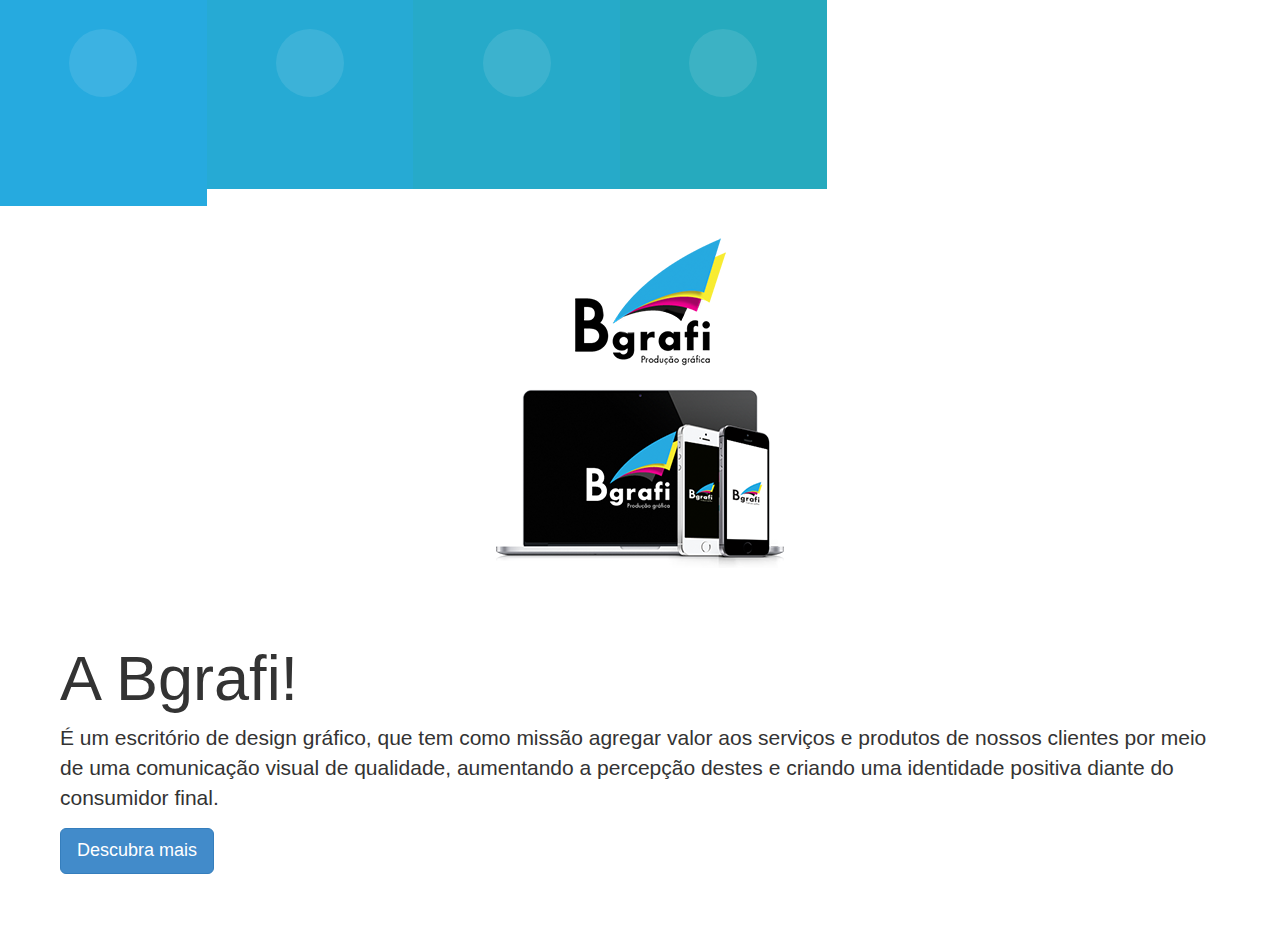
<file: index.html>
<!DOCTYPE html>
<html lang="pt-br" class="no-js">
	<head>
		<meta charset="UTF-8" />
		<meta http-equiv="X-UA-Compatible" content="IE=edge,chrome=1"> 
		<meta name="viewport" content="width=device-width, initial-scale=1.0"> 
		<title>Aplicativo Bgrafi</title>
		<meta name="description" content="Aplicativo para a Bgrafi - Produção gráfica" />
		<meta name="keywords" content="aplicativo, retina-ready, bgrafi, media queries, css3, transition, mobile" />
		<meta name="author" content="Bgrafi" />
		<link rel="shortcut icon" href="../favicon.ico"> 
		<link rel="stylesheet" type="text/css" href="css/default.css" />
		<link rel="stylesheet" type="text/css" href="css/component.css" />
        <link rel="stylesheet" type="text/css" href="style.css" />
        <link rel="stylesheet" type="text/css" href="css/bootstrap.css" />
		<script src="js/modernizr.custom.js"></script>
        <script src="js/jquery-1.10.2.js"></script>
        <script src="js/bootstrap.js"></script>
	</head>
<body>
<div class="container">	
<div class="main clearfix">
				<nav id="menu" class="nav">					
					<ul>
						<li>
							<a href="#">
								<span class="icon">
									<i aria-hidden="true" class="icon-home"></i>
								</span>
								<span>Home</span>
							</a>
						</li>
						<li>
							<a href="index.html">
								<span class="icon"> 
									<i aria-hidden="true" class="icon-services"></i>
								</span>
								<span>Serviços</span>
							</a>
						</li>
						<li>
							<a href="#">
								<span class="icon">
									<i aria-hidden="true" class="icon-portfolio"></i>
								</span>
								<span>Portfólio</span>
							</a>
						</li>
						<li>
							<a href="#">
								<span class="icon">
									<i aria-hidden="true" class="icon-blog"></i>
								</span>
								<span>Contato</span>
							</a>
						</li>
					</ul>
				</nav>
        <div class="grid-full">
          <div class="fullpage">
          	<div class="logo_texto"></div>
            	<div class="jumbotron">
  <h1>A Bgrafi!</h1>
  <p>É um escritório de design gráfico, que tem como missão agregar valor aos serviços e produtos de nossos clientes por meio de uma comunicação visual de qualidade, aumentando a percepção destes e criando uma identidade positiva diante do consumidor final.</p>
  <p><a href="#" class="btn btn-primary btn-lg" role="button">Descubra mais</a></p>
</div>
          
          </div>
  </div>
  </div><!-- /container -->
		<script>
			//  The function to change the class
			var changeClass = function (r,className1,className2) {
				var regex = new RegExp("(?:^|\\s+)" + className1 + "(?:\\s+|$)");
				if( regex.test(r.className) ) {
					r.className = r.className.replace(regex,' '+className2+' ');
			    }
			    else{
					r.className = r.className.replace(new RegExp("(?:^|\\s+)" + className2 + "(?:\\s+|$)"),' '+className1+' ');
			    }
			    return r.className;
			};	

			//  Creating our button in JS for smaller screens
			var menuElements = document.getElementById('menu');
			menuElements.insertAdjacentHTML('afterBegin','<button type="button" id="menutoggle" class="navtoogle" aria-hidden="true"><i aria-hidden="true" class="icon-menu"> </i> Menu</button>');

			//  Toggle the class on click to show / hide the menu
			document.getElementById('menutoggle').onclick = function() {
				changeClass(this, 'navtoogle active', 'navtoogle');
			}

			// http://tympanus.net/codrops/2013/05/08/responsive-retina-ready-menu/comment-page-2/#comment-438918
			document.onclick = function(e) {
				var mobileButton = document.getElementById('menutoggle'),
					buttonStyle =  mobileButton.currentStyle ? mobileButton.currentStyle.display : getComputedStyle(mobileButton, null).display;

				if(buttonStyle === 'block' && e.target !== mobileButton && new RegExp(' ' + 'active' + ' ').test(' ' + mobileButton.className + ' ')) {
					changeClass(mobileButton, 'navtoogle active', 'navtoogle');
				}
			}
		</script>
</body>
</html>
</file>
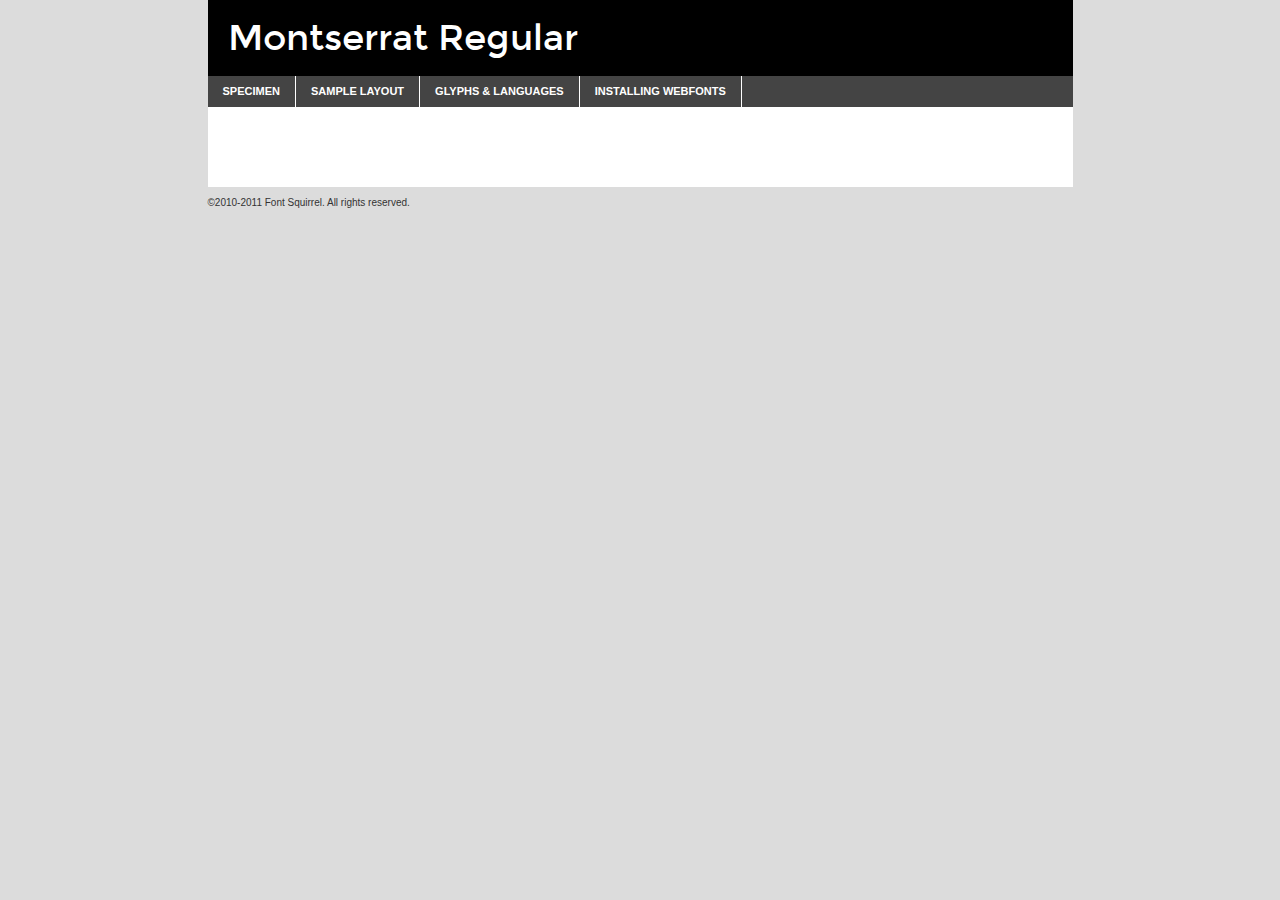
<file: fonts/montserrat-regular-demo.html>
<!DOCTYPE html PUBLIC "-//W3C//DTD XHTML 1.0 Transitional//EN"
	"http://www.w3.org/TR/xhtml1/DTD/xhtml1-transitional.dtd">

<html xmlns="http://www.w3.org/1999/xhtml" xml:lang="en" lang="en">
<head>
	<meta http-equiv="Content-Type" content="text/html; charset=utf-8" />
	<script src="http://ajax.googleapis.com/ajax/libs/jquery/1.7.2/jquery.min.js" type="text/javascript" charset="utf-8"></script>
	<script src="specimen_files/easytabs.js" type="text/javascript" charset="utf-8"></script>
	<link rel="stylesheet" href="specimen_files/specimen_stylesheet.css" type="text/css" charset="utf-8" />
	<link rel="stylesheet" href="stylesheet.css" type="text/css" charset="utf-8" />

	<style type="text/css">
					body{
				font-family: 'montserratregular';
							}
		</style>

	<title>Montserrat Regular Specimen</title>
	
	
	<script type="text/javascript" charset="utf-8">
		$(document).ready(function() {
			$('#container').easyTabs({defaultContent:1});
		});
	</script>
</head>

<body>
<div id="container">
	<div id="header">
		Montserrat Regular	</div>
	<ul class="tabs">
		<li><a href="#specimen">Specimen</a></li>
		<li><a href="#layout">Sample Layout</a></li>
				<li><a href="#glyphs">Glyphs &amp; Languages</a></li>
		<li><a href="#installing">Installing Webfonts</a></li>
		
	</ul>
	
	<div id="main_content">

		
			<div id="specimen">
		
				<div class="section">
					<div class="grid12 firstcol">
						<div class="huge">AaBb</div>
					</div>
				</div>
		
				<div class="section">
					<div class="glyph_range">A&#x200B;B&#x200b;C&#x200b;D&#x200b;E&#x200b;F&#x200b;G&#x200b;H&#x200b;I&#x200b;J&#x200b;K&#x200b;L&#x200b;M&#x200b;N&#x200b;O&#x200b;P&#x200b;Q&#x200b;R&#x200b;S&#x200b;T&#x200b;U&#x200b;V&#x200b;W&#x200b;X&#x200b;Y&#x200b;Z&#x200b;a&#x200b;b&#x200b;c&#x200b;d&#x200b;e&#x200b;f&#x200b;g&#x200b;h&#x200b;i&#x200b;j&#x200b;k&#x200b;l&#x200b;m&#x200b;n&#x200b;o&#x200b;p&#x200b;q&#x200b;r&#x200b;s&#x200b;t&#x200b;u&#x200b;v&#x200b;w&#x200b;x&#x200b;y&#x200b;z&#x200b;1&#x200b;2&#x200b;3&#x200b;4&#x200b;5&#x200b;6&#x200b;7&#x200b;8&#x200b;9&#x200b;0&#x200b;&amp;&#x200b;.&#x200b;,&#x200b;?&#x200b;!&#x200b;&#64;&#x200b;(&#x200b;)&#x200b;#&#x200b;$&#x200b;%&#x200b;*&#x200b;+&#x200b;-&#x200b;=&#x200b;:&#x200b;;</div>
				</div>
				<div class="section">
					<div class="grid12 firstcol">
						<table class="sample_table">
							<tr><td>10</td><td class="size10">abcdefghijklmnopqrstuvwxyzABCDEFGHIJKLMNOPQRSTUVWXYZ0123456789abcdefghijklmnopqrstuvwxyzABCDEFGHIJKLMNOPQRSTUVWXYZ0123456789abcdefghijklmnopqrstuvwxyzABCDEFGHIJKLMNOPQRSTUVWXYZ</td></tr>
							<tr><td>11</td><td class="size11">abcdefghijklmnopqrstuvwxyzABCDEFGHIJKLMNOPQRSTUVWXYZ0123456789abcdefghijklmnopqrstuvwxyzABCDEFGHIJKLMNOPQRSTUVWXYZ0123456789abcdefghijklmnopqrstuvwxyzABCDEFGHIJKLMNOPQRSTUVWXYZ</td></tr>
							<tr><td>12</td><td class="size12">abcdefghijklmnopqrstuvwxyzABCDEFGHIJKLMNOPQRSTUVWXYZ0123456789abcdefghijklmnopqrstuvwxyzABCDEFGHIJKLMNOPQRSTUVWXYZ0123456789abcdefghijklmnopqrstuvwxyzABCDEFGHIJKLMNOPQRSTUVWXYZ</td></tr>
							<tr><td>13</td><td class="size13">abcdefghijklmnopqrstuvwxyzABCDEFGHIJKLMNOPQRSTUVWXYZ0123456789abcdefghijklmnopqrstuvwxyzABCDEFGHIJKLMNOPQRSTUVWXYZ0123456789abcdefghijklmnopqrstuvwxyzABCDEFGHIJKLMNOPQRSTUVWXYZ</td></tr>
							<tr><td>14</td><td class="size14">abcdefghijklmnopqrstuvwxyzABCDEFGHIJKLMNOPQRSTUVWXYZ0123456789abcdefghijklmnopqrstuvwxyzABCDEFGHIJKLMNOPQRSTUVWXYZ0123456789abcdefghijklmnopqrstuvwxyzABCDEFGHIJKLMNOPQRSTUVWXYZ</td></tr>
							<tr><td>16</td><td class="size16">abcdefghijklmnopqrstuvwxyzABCDEFGHIJKLMNOPQRSTUVWXYZ0123456789abcdefghijklmnopqrstuvwxyzABCDEFGHIJKLMNOPQRSTUVWXYZ</td></tr>
							<tr><td>18</td><td class="size18">abcdefghijklmnopqrstuvwxyzABCDEFGHIJKLMNOPQRSTUVWXYZ0123456789abcdefghijklmnopqrstuvwxyzABCDEFGHIJKLMNOPQRSTUVWXYZ</td></tr>
							<tr><td>20</td><td class="size20">abcdefghijklmnopqrstuvwxyzABCDEFGHIJKLMNOPQRSTUVWXYZ0123456789abcdefghijklmnopqrstuvwxyzABCDEFGHIJKLMNOPQRSTUVWXYZ</td></tr>
							<tr><td>24</td><td class="size24">abcdefghijklmnopqrstuvwxyzABCDEFGHIJKLMNOPQRSTUVWXYZ0123456789abcdefghijklmnopqrstuvwxyzABCDEFGHIJKLMNOPQRSTUVWXYZ</td></tr>
							<tr><td>30</td><td class="size30">abcdefghijklmnopqrstuvwxyzABCDEFGHIJKLMNOPQRSTUVWXYZ0123456789abcdefghijklmnopqrstuvwxyzABCDEFGHIJKLMNOPQRSTUVWXYZ</td></tr>
							<tr><td>36</td><td class="size36">abcdefghijklmnopqrstuvwxyzABCDEFGHIJKLMNOPQRSTUVWXYZ0123456789abcdefghijklmnopqrstuvwxyzABCDEFGHIJKLMNOPQRSTUVWXYZ</td></tr>
							<tr><td>48</td><td class="size48">abcdefghijklmnopqrstuvwxyzABCDEFGHIJKLMNOPQRSTUVWXYZ0123456789abcdefghijklmnopqrstuvwxyzABCDEFGHIJKLMNOPQRSTUVWXYZ</td></tr>
							<tr><td>60</td><td class="size60">abcdefghijklmnopqrstuvwxyzABCDEFGHIJKLMNOPQRSTUVWXYZ0123456789abcdefghijklmnopqrstuvwxyzABCDEFGHIJKLMNOPQRSTUVWXYZ</td></tr>
							<tr><td>72</td><td class="size72">abcdefghijklmnopqrstuvwxyzABCDEFGHIJKLMNOPQRSTUVWXYZ0123456789abcdefghijklmnopqrstuvwxyzABCDEFGHIJKLMNOPQRSTUVWXYZ</td></tr>
							<tr><td>90</td><td class="size90">abcdefghijklmnopqrstuvwxyzABCDEFGHIJKLMNOPQRSTUVWXYZ0123456789abcdefghijklmnopqrstuvwxyzABCDEFGHIJKLMNOPQRSTUVWXYZ</td></tr>
						</table>
				
					</div>
			
				</div>
		
		
		
								<div class="section" id="bodycomparison">


										<div id="xheight">
				<div class="fontbody">&#x25FC;&#x25FC;&#x25FC;&#x25FC;&#x25FC;&#x25FC;&#x25FC;&#x25FC;&#x25FC;&#x25FC;&#x25FC;&#x25FC;&#x25FC;&#x25FC;&#x25FC;&#x25FC;&#x25FC;&#x25FC;&#x25FC;&#x25FC;&#x25FC;&#x25FC;&#x25FC;&#x25FC;&#x25FC;&#x25FC;&#x25FC;&#x25FC;&#x25FC;&#x25FC;&#x25FC;&#x25FC;&#x25FC;&#x25FC;&#x25FC;&#x25FC;&#x25FC;&#x25FC;&#x25FC;&#x25FC;&#x25FC;&#x25FC;&#x25FC;&#x25FC;&#x25FC;&#x25FC;&#x25FC;&#x25FC;&#x25FC;&#x25FC;&#x25FC;&#x25FC;&#x25FC;&#x25FC;&#x25FC;&#x25FC;&#x25FC;&#x25FC;&#x25FC;&#x25FC;&#x25FC;&#x25FC;&#x25FC;&#x25FC;&#x25FC;&#x25FC;&#x25FC;&#x25FC;&#x25FC;&#x25FC;&#x25FC;&#x25FC;&#x25FC;&#x25FC;&#x25FC;&#x25FC;&#x25FC;&#x25FC;&#x25FC;&#x25FC;&#x25FC;&#x25FC;&#x25FC;&#x25FC;&#x25FC;&#x25FC;&#x25FC;&#x25FC;&#x25FC;&#x25FC;&#x25FC;&#x25FC;&#x25FC;&#x25FC;&#x25FC;&#x25FC;&#x25FC;&#x25FC;&#x25FC;body</div><div class="arialbody">body</div><div class="verdanabody">body</div><div class="georgiabody">body</div></div>
										<div class="fontbody" style="z-index:1">
											body<span>Montserrat Regular</span>
										</div>
										<div class="arialbody" style="z-index:1">
											body<span>Arial</span>
										</div>
										<div class="verdanabody" style="z-index:1">
											body<span>Verdana</span>
										</div>
										<div class="georgiabody" style="z-index:1">
											body<span>Georgia</span>
										</div>



								</div>
		
		
				<div class="section psample psample_row1" id="">
					
					<div class="grid2 firstcol">
						<p class="size10"><span>10.</span>Aenean lacinia bibendum nulla sed consectetur. Fusce dapibus, tellus ac cursus commodo, tortor mauris condimentum nibh, ut fermentum massa justo sit amet risus. Nullam id dolor id nibh ultricies vehicula ut id elit. Cum sociis natoque penatibus et magnis dis parturient montes, nascetur ridiculus mus. Nulla vitae elit libero, a pharetra augue.</p>
			
					</div>
					<div class="grid3">
						<p class="size11"><span>11.</span>Aenean lacinia bibendum nulla sed consectetur. Fusce dapibus, tellus ac cursus commodo, tortor mauris condimentum nibh, ut fermentum massa justo sit amet risus. Nullam id dolor id nibh ultricies vehicula ut id elit. Cum sociis natoque penatibus et magnis dis parturient montes, nascetur ridiculus mus. Nulla vitae elit libero, a pharetra augue.</p>
			
					</div>
					<div class="grid3">
						<p class="size12"><span>12.</span>Aenean lacinia bibendum nulla sed consectetur. Fusce dapibus, tellus ac cursus commodo, tortor mauris condimentum nibh, ut fermentum massa justo sit amet risus. Nullam id dolor id nibh ultricies vehicula ut id elit. Cum sociis natoque penatibus et magnis dis parturient montes, nascetur ridiculus mus. Nulla vitae elit libero, a pharetra augue.</p>
			
					</div>
					<div class="grid4">
						<p class="size13"><span>13.</span>Aenean lacinia bibendum nulla sed consectetur. Fusce dapibus, tellus ac cursus commodo, tortor mauris condimentum nibh, ut fermentum massa justo sit amet risus. Nullam id dolor id nibh ultricies vehicula ut id elit. Cum sociis natoque penatibus et magnis dis parturient montes, nascetur ridiculus mus. Nulla vitae elit libero, a pharetra augue.</p>
			
					</div>
					<div class="white_blend"></div>
					
				</div>
				<div class="section psample psample_row2" id="">
					<div class="grid3 firstcol">
						<p class="size14"><span>14.</span>Aenean lacinia bibendum nulla sed consectetur. Fusce dapibus, tellus ac cursus commodo, tortor mauris condimentum nibh, ut fermentum massa justo sit amet risus. Nullam id dolor id nibh ultricies vehicula ut id elit. Cum sociis natoque penatibus et magnis dis parturient montes, nascetur ridiculus mus. Nulla vitae elit libero, a pharetra augue.</p>
			
					</div>
					<div class="grid4">
						<p class="size16"><span>16.</span>Aenean lacinia bibendum nulla sed consectetur. Fusce dapibus, tellus ac cursus commodo, tortor mauris condimentum nibh, ut fermentum massa justo sit amet risus. Nullam id dolor id nibh ultricies vehicula ut id elit. Cum sociis natoque penatibus et magnis dis parturient montes, nascetur ridiculus mus. Nulla vitae elit libero, a pharetra augue.</p>
			
					</div>
					<div class="grid5">
						<p class="size18"><span>18.</span>Aenean lacinia bibendum nulla sed consectetur. Fusce dapibus, tellus ac cursus commodo, tortor mauris condimentum nibh, ut fermentum massa justo sit amet risus. Nullam id dolor id nibh ultricies vehicula ut id elit. Cum sociis natoque penatibus et magnis dis parturient montes, nascetur ridiculus mus. Nulla vitae elit libero, a pharetra augue.</p>
			
					</div>

					<div class="white_blend"></div>

				</div>
				
				<div class="section psample psample_row3" id="">
					<div class="grid5 firstcol">
						<p class="size20"><span>20.</span>Aenean lacinia bibendum nulla sed consectetur. Fusce dapibus, tellus ac cursus commodo, tortor mauris condimentum nibh, ut fermentum massa justo sit amet risus. Nullam id dolor id nibh ultricies vehicula ut id elit. Cum sociis natoque penatibus et magnis dis parturient montes, nascetur ridiculus mus. Nulla vitae elit libero, a pharetra augue.</p>
					</div>
					<div class="grid7">
						<p class="size24"><span>24.</span>Aenean lacinia bibendum nulla sed consectetur. Fusce dapibus, tellus ac cursus commodo, tortor mauris condimentum nibh, ut fermentum massa justo sit amet risus. Nullam id dolor id nibh ultricies vehicula ut id elit. Cum sociis natoque penatibus et magnis dis parturient montes, nascetur ridiculus mus. Nulla vitae elit libero, a pharetra augue.</p>
					</div>
					
					<div class="white_blend"></div>
					
				</div>
				
				<div class="section psample psample_row4" id="">
					<div class="grid12 firstcol">
						<p class="size30"><span>30.</span>Aenean lacinia bibendum nulla sed consectetur. Fusce dapibus, tellus ac cursus commodo, tortor mauris condimentum nibh, ut fermentum massa justo sit amet risus. Nullam id dolor id nibh ultricies vehicula ut id elit. Cum sociis natoque penatibus et magnis dis parturient montes, nascetur ridiculus mus. Nulla vitae elit libero, a pharetra augue.</p>
					</div>
					<div class="white_blend"></div>
					
				</div>
				
				
				
				<div class="section psample psample_row1 fullreverse">
					<div class="grid2 firstcol">
						<p class="size10"><span>10.</span>Aenean lacinia bibendum nulla sed consectetur. Fusce dapibus, tellus ac cursus commodo, tortor mauris condimentum nibh, ut fermentum massa justo sit amet risus. Nullam id dolor id nibh ultricies vehicula ut id elit. Cum sociis natoque penatibus et magnis dis parturient montes, nascetur ridiculus mus. Nulla vitae elit libero, a pharetra augue.</p>
			
					</div>
					<div class="grid3">
						<p class="size11"><span>11.</span>Aenean lacinia bibendum nulla sed consectetur. Fusce dapibus, tellus ac cursus commodo, tortor mauris condimentum nibh, ut fermentum massa justo sit amet risus. Nullam id dolor id nibh ultricies vehicula ut id elit. Cum sociis natoque penatibus et magnis dis parturient montes, nascetur ridiculus mus. Nulla vitae elit libero, a pharetra augue.</p>
			
					</div>
					<div class="grid3">
						<p class="size12"><span>12.</span>Aenean lacinia bibendum nulla sed consectetur. Fusce dapibus, tellus ac cursus commodo, tortor mauris condimentum nibh, ut fermentum massa justo sit amet risus. Nullam id dolor id nibh ultricies vehicula ut id elit. Cum sociis natoque penatibus et magnis dis parturient montes, nascetur ridiculus mus. Nulla vitae elit libero, a pharetra augue.</p>
			
					</div>
					<div class="grid4">
						<p class="size13"><span>13.</span>Aenean lacinia bibendum nulla sed consectetur. Fusce dapibus, tellus ac cursus commodo, tortor mauris condimentum nibh, ut fermentum massa justo sit amet risus. Nullam id dolor id nibh ultricies vehicula ut id elit. Cum sociis natoque penatibus et magnis dis parturient montes, nascetur ridiculus mus. Nulla vitae elit libero, a pharetra augue.</p>
			
					</div>
					<div class="black_blend"></div>
					
				</div>
				
				<div class="section psample psample_row2 fullreverse">
					<div class="grid3 firstcol">
						<p class="size14"><span>14.</span>Aenean lacinia bibendum nulla sed consectetur. Fusce dapibus, tellus ac cursus commodo, tortor mauris condimentum nibh, ut fermentum massa justo sit amet risus. Nullam id dolor id nibh ultricies vehicula ut id elit. Cum sociis natoque penatibus et magnis dis parturient montes, nascetur ridiculus mus. Nulla vitae elit libero, a pharetra augue.</p>
			
					</div>
					<div class="grid4">
						<p class="size16"><span>16.</span>Aenean lacinia bibendum nulla sed consectetur. Fusce dapibus, tellus ac cursus commodo, tortor mauris condimentum nibh, ut fermentum massa justo sit amet risus. Nullam id dolor id nibh ultricies vehicula ut id elit. Cum sociis natoque penatibus et magnis dis parturient montes, nascetur ridiculus mus. Nulla vitae elit libero, a pharetra augue.</p>
			
					</div>
					<div class="grid5">
						<p class="size18"><span>18.</span>Aenean lacinia bibendum nulla sed consectetur. Fusce dapibus, tellus ac cursus commodo, tortor mauris condimentum nibh, ut fermentum massa justo sit amet risus. Nullam id dolor id nibh ultricies vehicula ut id elit. Cum sociis natoque penatibus et magnis dis parturient montes, nascetur ridiculus mus. Nulla vitae elit libero, a pharetra augue.</p>
			
					</div>
					<div class="black_blend"></div>

				</div>
				
				<div class="section psample fullreverse psample_row3" id="">
					<div class="grid5 firstcol">
						<p class="size20"><span>20.</span>Aenean lacinia bibendum nulla sed consectetur. Fusce dapibus, tellus ac cursus commodo, tortor mauris condimentum nibh, ut fermentum massa justo sit amet risus. Nullam id dolor id nibh ultricies vehicula ut id elit. Cum sociis natoque penatibus et magnis dis parturient montes, nascetur ridiculus mus. Nulla vitae elit libero, a pharetra augue.</p>
					</div>
					<div class="grid7">
						<p class="size24"><span>24.</span>Aenean lacinia bibendum nulla sed consectetur. Fusce dapibus, tellus ac cursus commodo, tortor mauris condimentum nibh, ut fermentum massa justo sit amet risus. Nullam id dolor id nibh ultricies vehicula ut id elit. Cum sociis natoque penatibus et magnis dis parturient montes, nascetur ridiculus mus. Nulla vitae elit libero, a pharetra augue.</p>
					</div>
					
					<div class="black_blend"></div>
					
				</div>
				
				<div class="section psample fullreverse psample_row4" id="" style="border-bottom: 20px #000 solid;">
					<div class="grid12 firstcol">
						<p class="size30"><span>30.</span>Aenean lacinia bibendum nulla sed consectetur. Fusce dapibus, tellus ac cursus commodo, tortor mauris condimentum nibh, ut fermentum massa justo sit amet risus. Nullam id dolor id nibh ultricies vehicula ut id elit. Cum sociis natoque penatibus et magnis dis parturient montes, nascetur ridiculus mus. Nulla vitae elit libero, a pharetra augue.</p>
					</div>
					<div class="black_blend"></div>
					
				</div>
				
				
				
				
			</div>
			
			<div id="layout">
				
				<div class="section">
					
					<div class="grid12 firstcol">
						<h1>Lorem Ipsum Dolor</h1>
						<h2>Etiam porta sem malesuada magna mollis euismod</h2>
						
						<p class="byline">By <a href="#link">Aenean Lacinia</a></p>
					</div>
				</div>
				<div class="section">
					<div class="grid8 firstcol">
						<p class="large">Donec sed odio dui. Morbi leo risus, porta ac consectetur ac, vestibulum at eros. Fusce dapibus, tellus ac cursus commodo, tortor mauris condimentum nibh, ut fermentum massa justo sit amet risus. </p>

						
						<h3>Pellentesque ornare sem</h3>

						<p>Maecenas sed diam eget risus varius blandit sit amet non magna. Maecenas faucibus mollis interdum. Donec ullamcorper nulla non metus auctor fringilla. Nullam id dolor id nibh ultricies vehicula ut id elit. Nullam id dolor id nibh ultricies vehicula ut id elit. </p>

						<p>Aenean eu leo quam. Pellentesque ornare sem lacinia quam venenatis vestibulum. Lorem ipsum dolor sit amet, consectetur adipiscing elit. Cum sociis natoque penatibus et magnis dis parturient montes, nascetur ridiculus mus. </p>

						<p>Nulla vitae elit libero, a pharetra augue. Praesent commodo cursus magna, vel scelerisque nisl consectetur et. Aenean lacinia bibendum nulla sed consectetur. </p>

						<p>Nullam quis risus eget urna mollis ornare vel eu leo. Nullam quis risus eget urna mollis ornare vel eu leo. Maecenas sed diam eget risus varius blandit sit amet non magna. Donec ullamcorper nulla non metus auctor fringilla. </p>

						<h3>Cras mattis consectetur</h3>

						<p>Aenean eu leo quam. Pellentesque ornare sem lacinia quam venenatis vestibulum. Aenean lacinia bibendum nulla sed consectetur. Integer posuere erat a ante venenatis dapibus posuere velit aliquet. Cras mattis consectetur purus sit amet fermentum. </p>

						<p>Nullam id dolor id nibh ultricies vehicula ut id elit. Nullam quis risus eget urna mollis ornare vel eu leo. Cras mattis consectetur purus sit amet fermentum.</p>
					</div>
					
					<div class="grid4 sidebar">
						
						<div class="box reverse">
							<p class="last">Nullam quis risus eget urna mollis ornare vel eu leo. Donec ullamcorper nulla non metus auctor fringilla. Cras mattis consectetur purus sit amet fermentum. Sed posuere consectetur est at lobortis. Lorem ipsum dolor sit amet, consectetur adipiscing elit. </p>
						</div>
						
						<p class="caption">Maecenas sed diam eget risus varius.</p>

						<p>Vestibulum id ligula porta felis euismod semper. Integer posuere erat a ante venenatis dapibus posuere velit aliquet. Vestibulum id ligula porta felis euismod semper. Sed posuere consectetur est at lobortis. Maecenas sed diam eget risus varius blandit sit amet non magna. Fusce dapibus, tellus ac cursus commodo, tortor mauris condimentum nibh, ut fermentum massa justo sit amet risus. </p>

					

						<p>Duis mollis, est non commodo luctus, nisi erat porttitor ligula, eget lacinia odio sem nec elit. Aenean lacinia bibendum nulla sed consectetur. Vivamus sagittis lacus vel augue laoreet rutrum faucibus dolor auctor. Aenean lacinia bibendum nulla sed consectetur. Nullam quis risus eget urna mollis ornare vel eu leo. </p>

						<p>Praesent commodo cursus magna, vel scelerisque nisl consectetur et. Donec ullamcorper nulla non metus auctor fringilla. Maecenas faucibus mollis interdum. Fusce dapibus, tellus ac cursus commodo, tortor mauris condimentum nibh, ut fermentum massa justo sit amet risus. </p>

					</div>
				</div>
				
			</div>


			



		<div id="glyphs">
			<div class="section">
				<div class="grid12 firstcol">
			
				<h1>Language Support</h1>
				<p>The subset of Montserrat Regular in this kit supports the following languages:<br />
			
					Albanian, Basque, Breton, Chamorro, Danish, English, Faroese, Finnish, Frisian, Galician, German, Icelandic, Italian, Malagasy, Norwegian, Portuguese, Spanish, Swedish				</p>
				<h1>Glyph Chart</h1>
				<p>The subset of Montserrat Regular in this kit includes all the glyphs listed below. Unicode entities are included above each glyph to help you insert individual characters into your layout.</p>
				<div id="glyph_chart">
			
																														 <div><p>&amp;#13;</p>&#13;</div>
																				 <div><p>&amp;#32;</p>&#32;</div>
																				 <div><p>&amp;#33;</p>&#33;</div>
																				 <div><p>&amp;#34;</p>&#34;</div>
																				 <div><p>&amp;#35;</p>&#35;</div>
																				 <div><p>&amp;#36;</p>&#36;</div>
																				 <div><p>&amp;#37;</p>&#37;</div>
																				 <div><p>&amp;#38;</p>&#38;</div>
																				 <div><p>&amp;#39;</p>&#39;</div>
																				 <div><p>&amp;#40;</p>&#40;</div>
																				 <div><p>&amp;#41;</p>&#41;</div>
																				 <div><p>&amp;#42;</p>&#42;</div>
																				 <div><p>&amp;#43;</p>&#43;</div>
																				 <div><p>&amp;#44;</p>&#44;</div>
																				 <div><p>&amp;#45;</p>&#45;</div>
																				 <div><p>&amp;#46;</p>&#46;</div>
																				 <div><p>&amp;#47;</p>&#47;</div>
																				 <div><p>&amp;#48;</p>&#48;</div>
																				 <div><p>&amp;#49;</p>&#49;</div>
																				 <div><p>&amp;#50;</p>&#50;</div>
																				 <div><p>&amp;#51;</p>&#51;</div>
																				 <div><p>&amp;#52;</p>&#52;</div>
																				 <div><p>&amp;#53;</p>&#53;</div>
																				 <div><p>&amp;#54;</p>&#54;</div>
																				 <div><p>&amp;#55;</p>&#55;</div>
																				 <div><p>&amp;#56;</p>&#56;</div>
																				 <div><p>&amp;#57;</p>&#57;</div>
																				 <div><p>&amp;#58;</p>&#58;</div>
																				 <div><p>&amp;#59;</p>&#59;</div>
																				 <div><p>&amp;#60;</p>&#60;</div>
																				 <div><p>&amp;#61;</p>&#61;</div>
																				 <div><p>&amp;#62;</p>&#62;</div>
																				 <div><p>&amp;#63;</p>&#63;</div>
																				 <div><p>&amp;#64;</p>&#64;</div>
																				 <div><p>&amp;#65;</p>&#65;</div>
																				 <div><p>&amp;#66;</p>&#66;</div>
																				 <div><p>&amp;#67;</p>&#67;</div>
																				 <div><p>&amp;#68;</p>&#68;</div>
																				 <div><p>&amp;#69;</p>&#69;</div>
																				 <div><p>&amp;#70;</p>&#70;</div>
																				 <div><p>&amp;#71;</p>&#71;</div>
																				 <div><p>&amp;#72;</p>&#72;</div>
																				 <div><p>&amp;#73;</p>&#73;</div>
																				 <div><p>&amp;#74;</p>&#74;</div>
																				 <div><p>&amp;#75;</p>&#75;</div>
																				 <div><p>&amp;#76;</p>&#76;</div>
																				 <div><p>&amp;#77;</p>&#77;</div>
																				 <div><p>&amp;#78;</p>&#78;</div>
																				 <div><p>&amp;#79;</p>&#79;</div>
																				 <div><p>&amp;#80;</p>&#80;</div>
																				 <div><p>&amp;#81;</p>&#81;</div>
																				 <div><p>&amp;#82;</p>&#82;</div>
																				 <div><p>&amp;#83;</p>&#83;</div>
																				 <div><p>&amp;#84;</p>&#84;</div>
																				 <div><p>&amp;#85;</p>&#85;</div>
																				 <div><p>&amp;#86;</p>&#86;</div>
																				 <div><p>&amp;#87;</p>&#87;</div>
																				 <div><p>&amp;#88;</p>&#88;</div>
																				 <div><p>&amp;#89;</p>&#89;</div>
																				 <div><p>&amp;#90;</p>&#90;</div>
																				 <div><p>&amp;#91;</p>&#91;</div>
																				 <div><p>&amp;#92;</p>&#92;</div>
																				 <div><p>&amp;#93;</p>&#93;</div>
																				 <div><p>&amp;#94;</p>&#94;</div>
																				 <div><p>&amp;#95;</p>&#95;</div>
																				 <div><p>&amp;#96;</p>&#96;</div>
																				 <div><p>&amp;#97;</p>&#97;</div>
																				 <div><p>&amp;#98;</p>&#98;</div>
																				 <div><p>&amp;#99;</p>&#99;</div>
																				 <div><p>&amp;#100;</p>&#100;</div>
																				 <div><p>&amp;#101;</p>&#101;</div>
																				 <div><p>&amp;#102;</p>&#102;</div>
																				 <div><p>&amp;#103;</p>&#103;</div>
																				 <div><p>&amp;#104;</p>&#104;</div>
																				 <div><p>&amp;#105;</p>&#105;</div>
																				 <div><p>&amp;#106;</p>&#106;</div>
																				 <div><p>&amp;#107;</p>&#107;</div>
																				 <div><p>&amp;#108;</p>&#108;</div>
																				 <div><p>&amp;#109;</p>&#109;</div>
																				 <div><p>&amp;#110;</p>&#110;</div>
																				 <div><p>&amp;#111;</p>&#111;</div>
																				 <div><p>&amp;#112;</p>&#112;</div>
																				 <div><p>&amp;#113;</p>&#113;</div>
																				 <div><p>&amp;#114;</p>&#114;</div>
																				 <div><p>&amp;#115;</p>&#115;</div>
																				 <div><p>&amp;#116;</p>&#116;</div>
																				 <div><p>&amp;#117;</p>&#117;</div>
																				 <div><p>&amp;#118;</p>&#118;</div>
																				 <div><p>&amp;#119;</p>&#119;</div>
																				 <div><p>&amp;#120;</p>&#120;</div>
																				 <div><p>&amp;#121;</p>&#121;</div>
																				 <div><p>&amp;#122;</p>&#122;</div>
																				 <div><p>&amp;#123;</p>&#123;</div>
																				 <div><p>&amp;#124;</p>&#124;</div>
																				 <div><p>&amp;#125;</p>&#125;</div>
																				 <div><p>&amp;#126;</p>&#126;</div>
																				 <div><p>&amp;#160;</p>&#160;</div>
																				 <div><p>&amp;#161;</p>&#161;</div>
																				 <div><p>&amp;#162;</p>&#162;</div>
																				 <div><p>&amp;#163;</p>&#163;</div>
																				 <div><p>&amp;#164;</p>&#164;</div>
																				 <div><p>&amp;#165;</p>&#165;</div>
																				 <div><p>&amp;#166;</p>&#166;</div>
																				 <div><p>&amp;#167;</p>&#167;</div>
																				 <div><p>&amp;#168;</p>&#168;</div>
																				 <div><p>&amp;#169;</p>&#169;</div>
																				 <div><p>&amp;#170;</p>&#170;</div>
																				 <div><p>&amp;#171;</p>&#171;</div>
																				 <div><p>&amp;#172;</p>&#172;</div>
																				 <div><p>&amp;#173;</p>&#173;</div>
																				 <div><p>&amp;#174;</p>&#174;</div>
																				 <div><p>&amp;#175;</p>&#175;</div>
																				 <div><p>&amp;#176;</p>&#176;</div>
																				 <div><p>&amp;#177;</p>&#177;</div>
																				 <div><p>&amp;#178;</p>&#178;</div>
																				 <div><p>&amp;#179;</p>&#179;</div>
																				 <div><p>&amp;#180;</p>&#180;</div>
																				 <div><p>&amp;#181;</p>&#181;</div>
																				 <div><p>&amp;#182;</p>&#182;</div>
																				 <div><p>&amp;#183;</p>&#183;</div>
																				 <div><p>&amp;#184;</p>&#184;</div>
																				 <div><p>&amp;#185;</p>&#185;</div>
																				 <div><p>&amp;#186;</p>&#186;</div>
																				 <div><p>&amp;#187;</p>&#187;</div>
																				 <div><p>&amp;#188;</p>&#188;</div>
																				 <div><p>&amp;#189;</p>&#189;</div>
																				 <div><p>&amp;#190;</p>&#190;</div>
																				 <div><p>&amp;#191;</p>&#191;</div>
																				 <div><p>&amp;#192;</p>&#192;</div>
																				 <div><p>&amp;#193;</p>&#193;</div>
																				 <div><p>&amp;#194;</p>&#194;</div>
																				 <div><p>&amp;#195;</p>&#195;</div>
																				 <div><p>&amp;#196;</p>&#196;</div>
																				 <div><p>&amp;#197;</p>&#197;</div>
																				 <div><p>&amp;#198;</p>&#198;</div>
																				 <div><p>&amp;#199;</p>&#199;</div>
																				 <div><p>&amp;#200;</p>&#200;</div>
																				 <div><p>&amp;#201;</p>&#201;</div>
																				 <div><p>&amp;#202;</p>&#202;</div>
																				 <div><p>&amp;#203;</p>&#203;</div>
																				 <div><p>&amp;#204;</p>&#204;</div>
																				 <div><p>&amp;#205;</p>&#205;</div>
																				 <div><p>&amp;#206;</p>&#206;</div>
																				 <div><p>&amp;#207;</p>&#207;</div>
																				 <div><p>&amp;#208;</p>&#208;</div>
																				 <div><p>&amp;#209;</p>&#209;</div>
																				 <div><p>&amp;#210;</p>&#210;</div>
																				 <div><p>&amp;#211;</p>&#211;</div>
																				 <div><p>&amp;#212;</p>&#212;</div>
																				 <div><p>&amp;#213;</p>&#213;</div>
																				 <div><p>&amp;#214;</p>&#214;</div>
																				 <div><p>&amp;#215;</p>&#215;</div>
																				 <div><p>&amp;#216;</p>&#216;</div>
																				 <div><p>&amp;#217;</p>&#217;</div>
																				 <div><p>&amp;#218;</p>&#218;</div>
																				 <div><p>&amp;#219;</p>&#219;</div>
																				 <div><p>&amp;#220;</p>&#220;</div>
																				 <div><p>&amp;#221;</p>&#221;</div>
																				 <div><p>&amp;#222;</p>&#222;</div>
																				 <div><p>&amp;#223;</p>&#223;</div>
																				 <div><p>&amp;#224;</p>&#224;</div>
																				 <div><p>&amp;#225;</p>&#225;</div>
																				 <div><p>&amp;#226;</p>&#226;</div>
																				 <div><p>&amp;#227;</p>&#227;</div>
																				 <div><p>&amp;#228;</p>&#228;</div>
																				 <div><p>&amp;#229;</p>&#229;</div>
																				 <div><p>&amp;#230;</p>&#230;</div>
																				 <div><p>&amp;#231;</p>&#231;</div>
																				 <div><p>&amp;#232;</p>&#232;</div>
																				 <div><p>&amp;#233;</p>&#233;</div>
																				 <div><p>&amp;#234;</p>&#234;</div>
																				 <div><p>&amp;#235;</p>&#235;</div>
																				 <div><p>&amp;#236;</p>&#236;</div>
																				 <div><p>&amp;#237;</p>&#237;</div>
																				 <div><p>&amp;#238;</p>&#238;</div>
																				 <div><p>&amp;#239;</p>&#239;</div>
																				 <div><p>&amp;#240;</p>&#240;</div>
																				 <div><p>&amp;#241;</p>&#241;</div>
																				 <div><p>&amp;#242;</p>&#242;</div>
																				 <div><p>&amp;#243;</p>&#243;</div>
																				 <div><p>&amp;#244;</p>&#244;</div>
																				 <div><p>&amp;#245;</p>&#245;</div>
																				 <div><p>&amp;#246;</p>&#246;</div>
																				 <div><p>&amp;#247;</p>&#247;</div>
																				 <div><p>&amp;#248;</p>&#248;</div>
																				 <div><p>&amp;#249;</p>&#249;</div>
																				 <div><p>&amp;#250;</p>&#250;</div>
																				 <div><p>&amp;#251;</p>&#251;</div>
																				 <div><p>&amp;#252;</p>&#252;</div>
																				 <div><p>&amp;#253;</p>&#253;</div>
																				 <div><p>&amp;#254;</p>&#254;</div>
																				 <div><p>&amp;#255;</p>&#255;</div>
																				 <div><p>&amp;#338;</p>&#338;</div>
																				 <div><p>&amp;#339;</p>&#339;</div>
																				 <div><p>&amp;#710;</p>&#710;</div>
																				 <div><p>&amp;#732;</p>&#732;</div>
																				 <div><p>&amp;#8192;</p>&#8192;</div>
																				 <div><p>&amp;#8193;</p>&#8193;</div>
																				 <div><p>&amp;#8194;</p>&#8194;</div>
																				 <div><p>&amp;#8195;</p>&#8195;</div>
																				 <div><p>&amp;#8196;</p>&#8196;</div>
																				 <div><p>&amp;#8197;</p>&#8197;</div>
																				 <div><p>&amp;#8198;</p>&#8198;</div>
																				 <div><p>&amp;#8199;</p>&#8199;</div>
																				 <div><p>&amp;#8200;</p>&#8200;</div>
																				 <div><p>&amp;#8201;</p>&#8201;</div>
																				 <div><p>&amp;#8202;</p>&#8202;</div>
																				 <div><p>&amp;#8208;</p>&#8208;</div>
																				 <div><p>&amp;#8209;</p>&#8209;</div>
																				 <div><p>&amp;#8210;</p>&#8210;</div>
																				 <div><p>&amp;#8211;</p>&#8211;</div>
																				 <div><p>&amp;#8212;</p>&#8212;</div>
																				 <div><p>&amp;#8216;</p>&#8216;</div>
																				 <div><p>&amp;#8217;</p>&#8217;</div>
																				 <div><p>&amp;#8218;</p>&#8218;</div>
																				 <div><p>&amp;#8220;</p>&#8220;</div>
																				 <div><p>&amp;#8221;</p>&#8221;</div>
																				 <div><p>&amp;#8222;</p>&#8222;</div>
																				 <div><p>&amp;#8226;</p>&#8226;</div>
																				 <div><p>&amp;#8230;</p>&#8230;</div>
																				 <div><p>&amp;#8239;</p>&#8239;</div>
																				 <div><p>&amp;#8249;</p>&#8249;</div>
																				 <div><p>&amp;#8250;</p>&#8250;</div>
																				 <div><p>&amp;#8287;</p>&#8287;</div>
																				 <div><p>&amp;#8364;</p>&#8364;</div>
																				 <div><p>&amp;#8482;</p>&#8482;</div>
																				 <div><p>&amp;#9724;</p>&#9724;</div>
																				 <div><p>&amp;#64257;</p>&#64257;</div>
																				 <div><p>&amp;#64258;</p>&#64258;</div>
																																																</div>	
				</div>
		
		
			</div>
		</div>
		
		
		<div id="specs">
			
		</div>
	
		<div id="installing">
			<div class="section">
				<div class="grid7 firstcol">
					<h1>Installing Webfonts</h1>
					
					<p>Webfonts are supported by all major browser platforms but not all in the same way. There are currently four different font formats that must be included in order to target all browsers. This includes TTF, WOFF, EOT and SVG.</p>
					
					<h2>1. Upload your webfonts</h2>
					<p>You must upload your webfont kit to your website. They should be in or near the same directory as your CSS files.</p>
					
					<h2>2. Include the webfont stylesheet</h2>
					<p>A special CSS @font-face declaration helps the various browsers select the appropriate font it needs without causing you a bunch of headaches. Learn more about this syntax by reading the <a href="http://www.fontspring.com/blog/further-hardening-of-the-bulletproof-syntax">Fontspring blog post</a> about it. The code for it is as follows:</p>


<code>
@font-face{ 
	font-family: 'MyWebFont';
	src: url('WebFont.eot');
	src: url('WebFont.eot?#iefix') format('embedded-opentype'),
	     url('WebFont.woff') format('woff'),
	     url('WebFont.ttf') format('truetype'),
	     url('WebFont.svg#webfont') format('svg');
}
</code>

	<p>We've already gone ahead and generated the code for you. All you have to do is link to the stylesheet in your HTML, like this:</p>
	<code>&lt;link rel=&quot;stylesheet&quot; href=&quot;stylesheet.css&quot; type=&quot;text/css&quot; charset=&quot;utf-8&quot; /&gt;</code>

					<h2>3. Modify your own stylesheet</h2>
					<p>To take advantage of your new fonts, you must tell your stylesheet to use them. Look at the original @font-face declaration above and find the property called "font-family." The name linked there will be what you use to reference the font. Prepend that webfont name to the font stack in the "font-family" property, inside the selector you want to change. For example:</p>
<code>p { font-family: 'WebFont', Arial, sans-serif; }</code>

<h2>4. Test</h2>
<p>Getting webfonts to work cross-browser <em>can</em> be tricky. Use the information in the sidebar to help you if you find that fonts aren't loading in a particular browser.</p>
				</div>
				
				<div class="grid5 sidebar">
					<div class="box">
						<h2>Troubleshooting<br />Font-Face Problems</h2>
						<p>Having trouble getting your webfonts to load in your new website? Here are some tips to sort out what might be the problem.</p>

						<h3>Fonts not showing in any browser</h3>

						<p>This sounds like you need to work on the plumbing. You either did not upload the fonts to the correct directory, or you did not link the fonts properly in the CSS. If you've confirmed that all this is correct and you still have a problem, take a look at your .htaccess file and see if requests are getting intercepted.</p>

						<h3>Fonts not loading in iPhone or iPad</h3>

						<p>The most common problem here is that you are serving the fonts from an IIS server. IIS refuses to serve files that have unknown MIME types. If that is the case, you must set the MIME type for SVG to "image/svg+xml" in the server settings. Follow these instructions from Microsoft if you need help.</p>

						<h3>Fonts not loading in Firefox</h3>

						<p>The primary reason for this failure? You are still using a version Firefox older than 3.5. So upgrade already! If that isn't it, then you are very likely serving fonts from a different domain. Firefox requires that all font assets be served from the same domain. Lastly it is possible that you need to add WOFF to your list of MIME types (if you are serving via IIS.)</p>

						<h3>Fonts not loading in IE</h3>

						<p>Are you looking at Internet Explorer on an actual Windows machine or are you cheating by using a service like Adobe BrowserLab? Many of these screenshot services do not render @font-face for IE. Best to test it on a real machine.</p>

						<h3>Fonts not loading in IE9</h3>

						<p>IE9, like Firefox, requires that fonts be served from the same domain as the website. Make sure that is the case.</p>
					</div>
				</div>
			</div>
			
		</div>
	
	</div>
	<div id="footer">
		<p>&copy;2010-2011 Font Squirrel. All rights reserved.</p>
	</div>
</div>
</body>
</html>
</file>
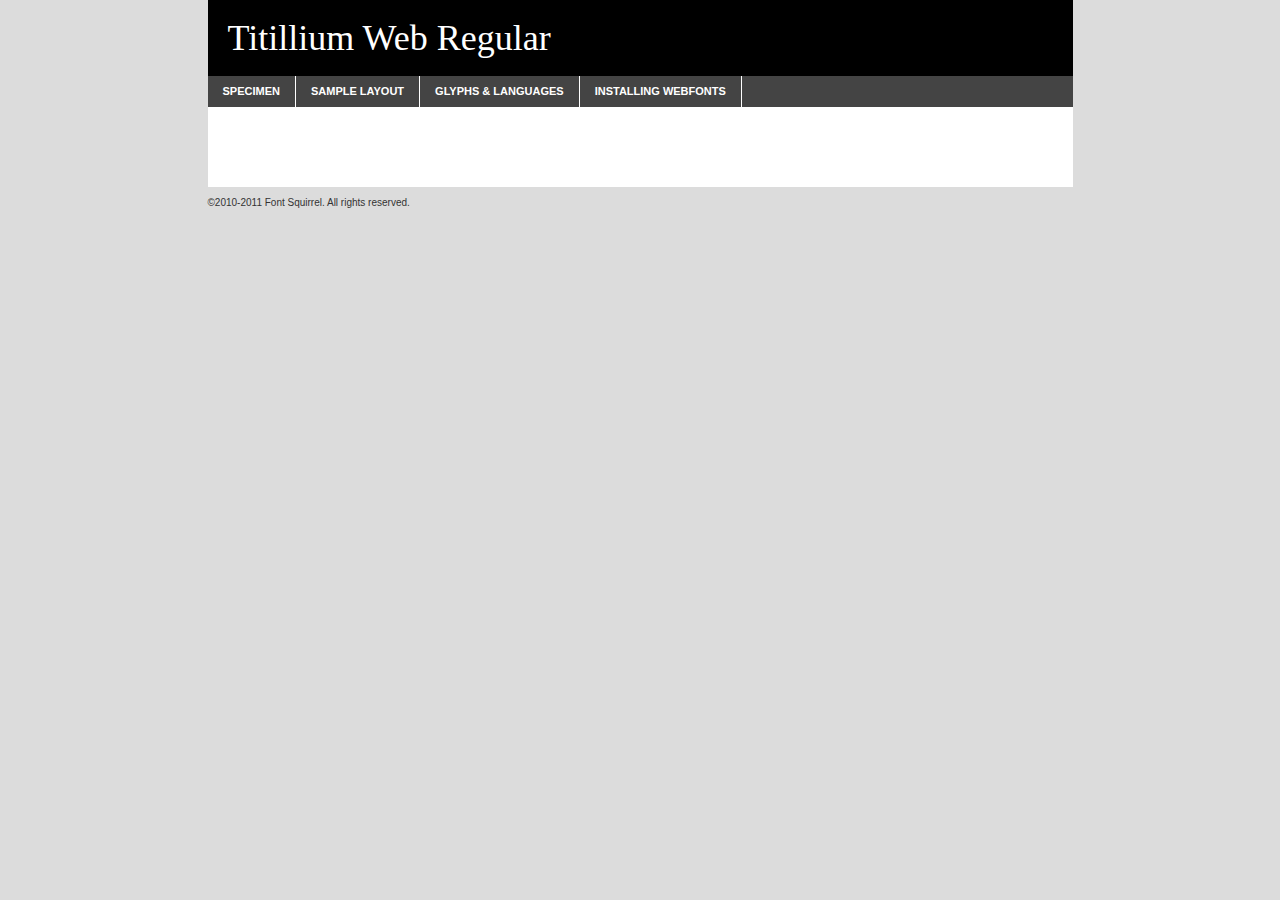
<file: fonts/titilliumweb-regular-demo.html>
<!DOCTYPE html PUBLIC "-//W3C//DTD XHTML 1.0 Transitional//EN"
	"http://www.w3.org/TR/xhtml1/DTD/xhtml1-transitional.dtd">

<html xmlns="http://www.w3.org/1999/xhtml" xml:lang="en" lang="en">
<head>
	<meta http-equiv="Content-Type" content="text/html; charset=utf-8" />
	<script src="http://ajax.googleapis.com/ajax/libs/jquery/1.7.2/jquery.min.js" type="text/javascript" charset="utf-8"></script>
	<script src="specimen_files/easytabs.js" type="text/javascript" charset="utf-8"></script>
	<link rel="stylesheet" href="specimen_files/specimen_stylesheet.css" type="text/css" charset="utf-8" />
	<link rel="stylesheet" href="stylesheet.css" type="text/css" charset="utf-8" />

	<style type="text/css">
					body{
				font-family: 'titillium_webregular';
							}
		</style>

	<title>Titillium Web Regular Specimen</title>
	
	
	<script type="text/javascript" charset="utf-8">
		$(document).ready(function() {
			$('#container').easyTabs({defaultContent:1});
		});
	</script>
</head>

<body>
<div id="container">
	<div id="header">
		Titillium Web Regular	</div>
	<ul class="tabs">
		<li><a href="#specimen">Specimen</a></li>
		<li><a href="#layout">Sample Layout</a></li>
				<li><a href="#glyphs">Glyphs &amp; Languages</a></li>
		<li><a href="#installing">Installing Webfonts</a></li>
		
	</ul>
	
	<div id="main_content">

		
			<div id="specimen">
		
				<div class="section">
					<div class="grid12 firstcol">
						<div class="huge">AaBb</div>
					</div>
				</div>
		
				<div class="section">
					<div class="glyph_range">A&#x200B;B&#x200b;C&#x200b;D&#x200b;E&#x200b;F&#x200b;G&#x200b;H&#x200b;I&#x200b;J&#x200b;K&#x200b;L&#x200b;M&#x200b;N&#x200b;O&#x200b;P&#x200b;Q&#x200b;R&#x200b;S&#x200b;T&#x200b;U&#x200b;V&#x200b;W&#x200b;X&#x200b;Y&#x200b;Z&#x200b;a&#x200b;b&#x200b;c&#x200b;d&#x200b;e&#x200b;f&#x200b;g&#x200b;h&#x200b;i&#x200b;j&#x200b;k&#x200b;l&#x200b;m&#x200b;n&#x200b;o&#x200b;p&#x200b;q&#x200b;r&#x200b;s&#x200b;t&#x200b;u&#x200b;v&#x200b;w&#x200b;x&#x200b;y&#x200b;z&#x200b;1&#x200b;2&#x200b;3&#x200b;4&#x200b;5&#x200b;6&#x200b;7&#x200b;8&#x200b;9&#x200b;0&#x200b;&amp;&#x200b;.&#x200b;,&#x200b;?&#x200b;!&#x200b;&#64;&#x200b;(&#x200b;)&#x200b;#&#x200b;$&#x200b;%&#x200b;*&#x200b;+&#x200b;-&#x200b;=&#x200b;:&#x200b;;</div>
				</div>
				<div class="section">
					<div class="grid12 firstcol">
						<table class="sample_table">
							<tr><td>10</td><td class="size10">abcdefghijklmnopqrstuvwxyzABCDEFGHIJKLMNOPQRSTUVWXYZ0123456789abcdefghijklmnopqrstuvwxyzABCDEFGHIJKLMNOPQRSTUVWXYZ0123456789abcdefghijklmnopqrstuvwxyzABCDEFGHIJKLMNOPQRSTUVWXYZ</td></tr>
							<tr><td>11</td><td class="size11">abcdefghijklmnopqrstuvwxyzABCDEFGHIJKLMNOPQRSTUVWXYZ0123456789abcdefghijklmnopqrstuvwxyzABCDEFGHIJKLMNOPQRSTUVWXYZ0123456789abcdefghijklmnopqrstuvwxyzABCDEFGHIJKLMNOPQRSTUVWXYZ</td></tr>
							<tr><td>12</td><td class="size12">abcdefghijklmnopqrstuvwxyzABCDEFGHIJKLMNOPQRSTUVWXYZ0123456789abcdefghijklmnopqrstuvwxyzABCDEFGHIJKLMNOPQRSTUVWXYZ0123456789abcdefghijklmnopqrstuvwxyzABCDEFGHIJKLMNOPQRSTUVWXYZ</td></tr>
							<tr><td>13</td><td class="size13">abcdefghijklmnopqrstuvwxyzABCDEFGHIJKLMNOPQRSTUVWXYZ0123456789abcdefghijklmnopqrstuvwxyzABCDEFGHIJKLMNOPQRSTUVWXYZ0123456789abcdefghijklmnopqrstuvwxyzABCDEFGHIJKLMNOPQRSTUVWXYZ</td></tr>
							<tr><td>14</td><td class="size14">abcdefghijklmnopqrstuvwxyzABCDEFGHIJKLMNOPQRSTUVWXYZ0123456789abcdefghijklmnopqrstuvwxyzABCDEFGHIJKLMNOPQRSTUVWXYZ0123456789abcdefghijklmnopqrstuvwxyzABCDEFGHIJKLMNOPQRSTUVWXYZ</td></tr>
							<tr><td>16</td><td class="size16">abcdefghijklmnopqrstuvwxyzABCDEFGHIJKLMNOPQRSTUVWXYZ0123456789abcdefghijklmnopqrstuvwxyzABCDEFGHIJKLMNOPQRSTUVWXYZ</td></tr>
							<tr><td>18</td><td class="size18">abcdefghijklmnopqrstuvwxyzABCDEFGHIJKLMNOPQRSTUVWXYZ0123456789abcdefghijklmnopqrstuvwxyzABCDEFGHIJKLMNOPQRSTUVWXYZ</td></tr>
							<tr><td>20</td><td class="size20">abcdefghijklmnopqrstuvwxyzABCDEFGHIJKLMNOPQRSTUVWXYZ0123456789abcdefghijklmnopqrstuvwxyzABCDEFGHIJKLMNOPQRSTUVWXYZ</td></tr>
							<tr><td>24</td><td class="size24">abcdefghijklmnopqrstuvwxyzABCDEFGHIJKLMNOPQRSTUVWXYZ0123456789abcdefghijklmnopqrstuvwxyzABCDEFGHIJKLMNOPQRSTUVWXYZ</td></tr>
							<tr><td>30</td><td class="size30">abcdefghijklmnopqrstuvwxyzABCDEFGHIJKLMNOPQRSTUVWXYZ0123456789abcdefghijklmnopqrstuvwxyzABCDEFGHIJKLMNOPQRSTUVWXYZ</td></tr>
							<tr><td>36</td><td class="size36">abcdefghijklmnopqrstuvwxyzABCDEFGHIJKLMNOPQRSTUVWXYZ0123456789abcdefghijklmnopqrstuvwxyzABCDEFGHIJKLMNOPQRSTUVWXYZ</td></tr>
							<tr><td>48</td><td class="size48">abcdefghijklmnopqrstuvwxyzABCDEFGHIJKLMNOPQRSTUVWXYZ0123456789abcdefghijklmnopqrstuvwxyzABCDEFGHIJKLMNOPQRSTUVWXYZ</td></tr>
							<tr><td>60</td><td class="size60">abcdefghijklmnopqrstuvwxyzABCDEFGHIJKLMNOPQRSTUVWXYZ0123456789abcdefghijklmnopqrstuvwxyzABCDEFGHIJKLMNOPQRSTUVWXYZ</td></tr>
							<tr><td>72</td><td class="size72">abcdefghijklmnopqrstuvwxyzABCDEFGHIJKLMNOPQRSTUVWXYZ0123456789abcdefghijklmnopqrstuvwxyzABCDEFGHIJKLMNOPQRSTUVWXYZ</td></tr>
							<tr><td>90</td><td class="size90">abcdefghijklmnopqrstuvwxyzABCDEFGHIJKLMNOPQRSTUVWXYZ0123456789abcdefghijklmnopqrstuvwxyzABCDEFGHIJKLMNOPQRSTUVWXYZ</td></tr>
						</table>
				
					</div>
			
				</div>
		
		
		
								<div class="section" id="bodycomparison">


										<div id="xheight">
				<div class="fontbody">&#x25FC;&#x25FC;&#x25FC;&#x25FC;&#x25FC;&#x25FC;&#x25FC;&#x25FC;&#x25FC;&#x25FC;&#x25FC;&#x25FC;&#x25FC;&#x25FC;&#x25FC;&#x25FC;&#x25FC;&#x25FC;&#x25FC;&#x25FC;&#x25FC;&#x25FC;&#x25FC;&#x25FC;&#x25FC;&#x25FC;&#x25FC;&#x25FC;&#x25FC;&#x25FC;&#x25FC;&#x25FC;&#x25FC;&#x25FC;&#x25FC;&#x25FC;&#x25FC;&#x25FC;&#x25FC;&#x25FC;&#x25FC;&#x25FC;&#x25FC;&#x25FC;&#x25FC;&#x25FC;&#x25FC;&#x25FC;&#x25FC;&#x25FC;&#x25FC;&#x25FC;&#x25FC;&#x25FC;&#x25FC;&#x25FC;&#x25FC;&#x25FC;&#x25FC;&#x25FC;&#x25FC;&#x25FC;&#x25FC;&#x25FC;&#x25FC;&#x25FC;&#x25FC;&#x25FC;&#x25FC;&#x25FC;&#x25FC;&#x25FC;&#x25FC;&#x25FC;&#x25FC;&#x25FC;&#x25FC;&#x25FC;&#x25FC;&#x25FC;&#x25FC;&#x25FC;&#x25FC;&#x25FC;&#x25FC;&#x25FC;&#x25FC;&#x25FC;&#x25FC;&#x25FC;&#x25FC;&#x25FC;&#x25FC;&#x25FC;&#x25FC;&#x25FC;&#x25FC;&#x25FC;&#x25FC;body</div><div class="arialbody">body</div><div class="verdanabody">body</div><div class="georgiabody">body</div></div>
										<div class="fontbody" style="z-index:1">
											body<span>Titillium Web Regular</span>
										</div>
										<div class="arialbody" style="z-index:1">
											body<span>Arial</span>
										</div>
										<div class="verdanabody" style="z-index:1">
											body<span>Verdana</span>
										</div>
										<div class="georgiabody" style="z-index:1">
											body<span>Georgia</span>
										</div>



								</div>
		
		
				<div class="section psample psample_row1" id="">
					
					<div class="grid2 firstcol">
						<p class="size10"><span>10.</span>Aenean lacinia bibendum nulla sed consectetur. Fusce dapibus, tellus ac cursus commodo, tortor mauris condimentum nibh, ut fermentum massa justo sit amet risus. Nullam id dolor id nibh ultricies vehicula ut id elit. Cum sociis natoque penatibus et magnis dis parturient montes, nascetur ridiculus mus. Nulla vitae elit libero, a pharetra augue.</p>
			
					</div>
					<div class="grid3">
						<p class="size11"><span>11.</span>Aenean lacinia bibendum nulla sed consectetur. Fusce dapibus, tellus ac cursus commodo, tortor mauris condimentum nibh, ut fermentum massa justo sit amet risus. Nullam id dolor id nibh ultricies vehicula ut id elit. Cum sociis natoque penatibus et magnis dis parturient montes, nascetur ridiculus mus. Nulla vitae elit libero, a pharetra augue.</p>
			
					</div>
					<div class="grid3">
						<p class="size12"><span>12.</span>Aenean lacinia bibendum nulla sed consectetur. Fusce dapibus, tellus ac cursus commodo, tortor mauris condimentum nibh, ut fermentum massa justo sit amet risus. Nullam id dolor id nibh ultricies vehicula ut id elit. Cum sociis natoque penatibus et magnis dis parturient montes, nascetur ridiculus mus. Nulla vitae elit libero, a pharetra augue.</p>
			
					</div>
					<div class="grid4">
						<p class="size13"><span>13.</span>Aenean lacinia bibendum nulla sed consectetur. Fusce dapibus, tellus ac cursus commodo, tortor mauris condimentum nibh, ut fermentum massa justo sit amet risus. Nullam id dolor id nibh ultricies vehicula ut id elit. Cum sociis natoque penatibus et magnis dis parturient montes, nascetur ridiculus mus. Nulla vitae elit libero, a pharetra augue.</p>
			
					</div>
					<div class="white_blend"></div>
					
				</div>
				<div class="section psample psample_row2" id="">
					<div class="grid3 firstcol">
						<p class="size14"><span>14.</span>Aenean lacinia bibendum nulla sed consectetur. Fusce dapibus, tellus ac cursus commodo, tortor mauris condimentum nibh, ut fermentum massa justo sit amet risus. Nullam id dolor id nibh ultricies vehicula ut id elit. Cum sociis natoque penatibus et magnis dis parturient montes, nascetur ridiculus mus. Nulla vitae elit libero, a pharetra augue.</p>
			
					</div>
					<div class="grid4">
						<p class="size16"><span>16.</span>Aenean lacinia bibendum nulla sed consectetur. Fusce dapibus, tellus ac cursus commodo, tortor mauris condimentum nibh, ut fermentum massa justo sit amet risus. Nullam id dolor id nibh ultricies vehicula ut id elit. Cum sociis natoque penatibus et magnis dis parturient montes, nascetur ridiculus mus. Nulla vitae elit libero, a pharetra augue.</p>
			
					</div>
					<div class="grid5">
						<p class="size18"><span>18.</span>Aenean lacinia bibendum nulla sed consectetur. Fusce dapibus, tellus ac cursus commodo, tortor mauris condimentum nibh, ut fermentum massa justo sit amet risus. Nullam id dolor id nibh ultricies vehicula ut id elit. Cum sociis natoque penatibus et magnis dis parturient montes, nascetur ridiculus mus. Nulla vitae elit libero, a pharetra augue.</p>
			
					</div>

					<div class="white_blend"></div>

				</div>
				
				<div class="section psample psample_row3" id="">
					<div class="grid5 firstcol">
						<p class="size20"><span>20.</span>Aenean lacinia bibendum nulla sed consectetur. Fusce dapibus, tellus ac cursus commodo, tortor mauris condimentum nibh, ut fermentum massa justo sit amet risus. Nullam id dolor id nibh ultricies vehicula ut id elit. Cum sociis natoque penatibus et magnis dis parturient montes, nascetur ridiculus mus. Nulla vitae elit libero, a pharetra augue.</p>
					</div>
					<div class="grid7">
						<p class="size24"><span>24.</span>Aenean lacinia bibendum nulla sed consectetur. Fusce dapibus, tellus ac cursus commodo, tortor mauris condimentum nibh, ut fermentum massa justo sit amet risus. Nullam id dolor id nibh ultricies vehicula ut id elit. Cum sociis natoque penatibus et magnis dis parturient montes, nascetur ridiculus mus. Nulla vitae elit libero, a pharetra augue.</p>
					</div>
					
					<div class="white_blend"></div>
					
				</div>
				
				<div class="section psample psample_row4" id="">
					<div class="grid12 firstcol">
						<p class="size30"><span>30.</span>Aenean lacinia bibendum nulla sed consectetur. Fusce dapibus, tellus ac cursus commodo, tortor mauris condimentum nibh, ut fermentum massa justo sit amet risus. Nullam id dolor id nibh ultricies vehicula ut id elit. Cum sociis natoque penatibus et magnis dis parturient montes, nascetur ridiculus mus. Nulla vitae elit libero, a pharetra augue.</p>
					</div>
					<div class="white_blend"></div>
					
				</div>
				
				
				
				<div class="section psample psample_row1 fullreverse">
					<div class="grid2 firstcol">
						<p class="size10"><span>10.</span>Aenean lacinia bibendum nulla sed consectetur. Fusce dapibus, tellus ac cursus commodo, tortor mauris condimentum nibh, ut fermentum massa justo sit amet risus. Nullam id dolor id nibh ultricies vehicula ut id elit. Cum sociis natoque penatibus et magnis dis parturient montes, nascetur ridiculus mus. Nulla vitae elit libero, a pharetra augue.</p>
			
					</div>
					<div class="grid3">
						<p class="size11"><span>11.</span>Aenean lacinia bibendum nulla sed consectetur. Fusce dapibus, tellus ac cursus commodo, tortor mauris condimentum nibh, ut fermentum massa justo sit amet risus. Nullam id dolor id nibh ultricies vehicula ut id elit. Cum sociis natoque penatibus et magnis dis parturient montes, nascetur ridiculus mus. Nulla vitae elit libero, a pharetra augue.</p>
			
					</div>
					<div class="grid3">
						<p class="size12"><span>12.</span>Aenean lacinia bibendum nulla sed consectetur. Fusce dapibus, tellus ac cursus commodo, tortor mauris condimentum nibh, ut fermentum massa justo sit amet risus. Nullam id dolor id nibh ultricies vehicula ut id elit. Cum sociis natoque penatibus et magnis dis parturient montes, nascetur ridiculus mus. Nulla vitae elit libero, a pharetra augue.</p>
			
					</div>
					<div class="grid4">
						<p class="size13"><span>13.</span>Aenean lacinia bibendum nulla sed consectetur. Fusce dapibus, tellus ac cursus commodo, tortor mauris condimentum nibh, ut fermentum massa justo sit amet risus. Nullam id dolor id nibh ultricies vehicula ut id elit. Cum sociis natoque penatibus et magnis dis parturient montes, nascetur ridiculus mus. Nulla vitae elit libero, a pharetra augue.</p>
			
					</div>
					<div class="black_blend"></div>
					
				</div>
				
				<div class="section psample psample_row2 fullreverse">
					<div class="grid3 firstcol">
						<p class="size14"><span>14.</span>Aenean lacinia bibendum nulla sed consectetur. Fusce dapibus, tellus ac cursus commodo, tortor mauris condimentum nibh, ut fermentum massa justo sit amet risus. Nullam id dolor id nibh ultricies vehicula ut id elit. Cum sociis natoque penatibus et magnis dis parturient montes, nascetur ridiculus mus. Nulla vitae elit libero, a pharetra augue.</p>
			
					</div>
					<div class="grid4">
						<p class="size16"><span>16.</span>Aenean lacinia bibendum nulla sed consectetur. Fusce dapibus, tellus ac cursus commodo, tortor mauris condimentum nibh, ut fermentum massa justo sit amet risus. Nullam id dolor id nibh ultricies vehicula ut id elit. Cum sociis natoque penatibus et magnis dis parturient montes, nascetur ridiculus mus. Nulla vitae elit libero, a pharetra augue.</p>
			
					</div>
					<div class="grid5">
						<p class="size18"><span>18.</span>Aenean lacinia bibendum nulla sed consectetur. Fusce dapibus, tellus ac cursus commodo, tortor mauris condimentum nibh, ut fermentum massa justo sit amet risus. Nullam id dolor id nibh ultricies vehicula ut id elit. Cum sociis natoque penatibus et magnis dis parturient montes, nascetur ridiculus mus. Nulla vitae elit libero, a pharetra augue.</p>
			
					</div>
					<div class="black_blend"></div>

				</div>
				
				<div class="section psample fullreverse psample_row3" id="">
					<div class="grid5 firstcol">
						<p class="size20"><span>20.</span>Aenean lacinia bibendum nulla sed consectetur. Fusce dapibus, tellus ac cursus commodo, tortor mauris condimentum nibh, ut fermentum massa justo sit amet risus. Nullam id dolor id nibh ultricies vehicula ut id elit. Cum sociis natoque penatibus et magnis dis parturient montes, nascetur ridiculus mus. Nulla vitae elit libero, a pharetra augue.</p>
					</div>
					<div class="grid7">
						<p class="size24"><span>24.</span>Aenean lacinia bibendum nulla sed consectetur. Fusce dapibus, tellus ac cursus commodo, tortor mauris condimentum nibh, ut fermentum massa justo sit amet risus. Nullam id dolor id nibh ultricies vehicula ut id elit. Cum sociis natoque penatibus et magnis dis parturient montes, nascetur ridiculus mus. Nulla vitae elit libero, a pharetra augue.</p>
					</div>
					
					<div class="black_blend"></div>
					
				</div>
				
				<div class="section psample fullreverse psample_row4" id="" style="border-bottom: 20px #000 solid;">
					<div class="grid12 firstcol">
						<p class="size30"><span>30.</span>Aenean lacinia bibendum nulla sed consectetur. Fusce dapibus, tellus ac cursus commodo, tortor mauris condimentum nibh, ut fermentum massa justo sit amet risus. Nullam id dolor id nibh ultricies vehicula ut id elit. Cum sociis natoque penatibus et magnis dis parturient montes, nascetur ridiculus mus. Nulla vitae elit libero, a pharetra augue.</p>
					</div>
					<div class="black_blend"></div>
					
				</div>
				
				
				
				
			</div>
			
			<div id="layout">
				
				<div class="section">
					
					<div class="grid12 firstcol">
						<h1>Lorem Ipsum Dolor</h1>
						<h2>Etiam porta sem malesuada magna mollis euismod</h2>
						
						<p class="byline">By <a href="#link">Aenean Lacinia</a></p>
					</div>
				</div>
				<div class="section">
					<div class="grid8 firstcol">
						<p class="large">Donec sed odio dui. Morbi leo risus, porta ac consectetur ac, vestibulum at eros. Fusce dapibus, tellus ac cursus commodo, tortor mauris condimentum nibh, ut fermentum massa justo sit amet risus. </p>

						
						<h3>Pellentesque ornare sem</h3>

						<p>Maecenas sed diam eget risus varius blandit sit amet non magna. Maecenas faucibus mollis interdum. Donec ullamcorper nulla non metus auctor fringilla. Nullam id dolor id nibh ultricies vehicula ut id elit. Nullam id dolor id nibh ultricies vehicula ut id elit. </p>

						<p>Aenean eu leo quam. Pellentesque ornare sem lacinia quam venenatis vestibulum. Lorem ipsum dolor sit amet, consectetur adipiscing elit. Cum sociis natoque penatibus et magnis dis parturient montes, nascetur ridiculus mus. </p>

						<p>Nulla vitae elit libero, a pharetra augue. Praesent commodo cursus magna, vel scelerisque nisl consectetur et. Aenean lacinia bibendum nulla sed consectetur. </p>

						<p>Nullam quis risus eget urna mollis ornare vel eu leo. Nullam quis risus eget urna mollis ornare vel eu leo. Maecenas sed diam eget risus varius blandit sit amet non magna. Donec ullamcorper nulla non metus auctor fringilla. </p>

						<h3>Cras mattis consectetur</h3>

						<p>Aenean eu leo quam. Pellentesque ornare sem lacinia quam venenatis vestibulum. Aenean lacinia bibendum nulla sed consectetur. Integer posuere erat a ante venenatis dapibus posuere velit aliquet. Cras mattis consectetur purus sit amet fermentum. </p>

						<p>Nullam id dolor id nibh ultricies vehicula ut id elit. Nullam quis risus eget urna mollis ornare vel eu leo. Cras mattis consectetur purus sit amet fermentum.</p>
					</div>
					
					<div class="grid4 sidebar">
						
						<div class="box reverse">
							<p class="last">Nullam quis risus eget urna mollis ornare vel eu leo. Donec ullamcorper nulla non metus auctor fringilla. Cras mattis consectetur purus sit amet fermentum. Sed posuere consectetur est at lobortis. Lorem ipsum dolor sit amet, consectetur adipiscing elit. </p>
						</div>
						
						<p class="caption">Maecenas sed diam eget risus varius.</p>

						<p>Vestibulum id ligula porta felis euismod semper. Integer posuere erat a ante venenatis dapibus posuere velit aliquet. Vestibulum id ligula porta felis euismod semper. Sed posuere consectetur est at lobortis. Maecenas sed diam eget risus varius blandit sit amet non magna. Fusce dapibus, tellus ac cursus commodo, tortor mauris condimentum nibh, ut fermentum massa justo sit amet risus. </p>

					

						<p>Duis mollis, est non commodo luctus, nisi erat porttitor ligula, eget lacinia odio sem nec elit. Aenean lacinia bibendum nulla sed consectetur. Vivamus sagittis lacus vel augue laoreet rutrum faucibus dolor auctor. Aenean lacinia bibendum nulla sed consectetur. Nullam quis risus eget urna mollis ornare vel eu leo. </p>

						<p>Praesent commodo cursus magna, vel scelerisque nisl consectetur et. Donec ullamcorper nulla non metus auctor fringilla. Maecenas faucibus mollis interdum. Fusce dapibus, tellus ac cursus commodo, tortor mauris condimentum nibh, ut fermentum massa justo sit amet risus. </p>

					</div>
				</div>
				
			</div>


			



		<div id="glyphs">
			<div class="section">
				<div class="grid12 firstcol">
			
				<h1>Language Support</h1>
				<p>The subset of Titillium Web Regular in this kit supports the following languages:<br />
			
					Albanian, Basque, Breton, Chamorro, Danish, Dutch, English, Faroese, Finnish, French, Frisian, Galician, German, Icelandic, Italian, Malagasy, Norwegian, Portuguese, Spanish, Swedish				</p>
				<h1>Glyph Chart</h1>
				<p>The subset of Titillium Web Regular in this kit includes all the glyphs listed below. Unicode entities are included above each glyph to help you insert individual characters into your layout.</p>
				<div id="glyph_chart">
			
																														 <div><p>&amp;#13;</p>&#13;</div>
																				 <div><p>&amp;#32;</p>&#32;</div>
																				 <div><p>&amp;#33;</p>&#33;</div>
																				 <div><p>&amp;#34;</p>&#34;</div>
																				 <div><p>&amp;#35;</p>&#35;</div>
																				 <div><p>&amp;#36;</p>&#36;</div>
																				 <div><p>&amp;#37;</p>&#37;</div>
																				 <div><p>&amp;#38;</p>&#38;</div>
																				 <div><p>&amp;#39;</p>&#39;</div>
																				 <div><p>&amp;#40;</p>&#40;</div>
																				 <div><p>&amp;#41;</p>&#41;</div>
																				 <div><p>&amp;#42;</p>&#42;</div>
																				 <div><p>&amp;#43;</p>&#43;</div>
																				 <div><p>&amp;#44;</p>&#44;</div>
																				 <div><p>&amp;#45;</p>&#45;</div>
																				 <div><p>&amp;#46;</p>&#46;</div>
																				 <div><p>&amp;#47;</p>&#47;</div>
																				 <div><p>&amp;#48;</p>&#48;</div>
																				 <div><p>&amp;#49;</p>&#49;</div>
																				 <div><p>&amp;#50;</p>&#50;</div>
																				 <div><p>&amp;#51;</p>&#51;</div>
																				 <div><p>&amp;#52;</p>&#52;</div>
																				 <div><p>&amp;#53;</p>&#53;</div>
																				 <div><p>&amp;#54;</p>&#54;</div>
																				 <div><p>&amp;#55;</p>&#55;</div>
																				 <div><p>&amp;#56;</p>&#56;</div>
																				 <div><p>&amp;#57;</p>&#57;</div>
																				 <div><p>&amp;#58;</p>&#58;</div>
																				 <div><p>&amp;#59;</p>&#59;</div>
																				 <div><p>&amp;#60;</p>&#60;</div>
																				 <div><p>&amp;#61;</p>&#61;</div>
																				 <div><p>&amp;#62;</p>&#62;</div>
																				 <div><p>&amp;#63;</p>&#63;</div>
																				 <div><p>&amp;#64;</p>&#64;</div>
																				 <div><p>&amp;#65;</p>&#65;</div>
																				 <div><p>&amp;#66;</p>&#66;</div>
																				 <div><p>&amp;#67;</p>&#67;</div>
																				 <div><p>&amp;#68;</p>&#68;</div>
																				 <div><p>&amp;#69;</p>&#69;</div>
																				 <div><p>&amp;#70;</p>&#70;</div>
																				 <div><p>&amp;#71;</p>&#71;</div>
																				 <div><p>&amp;#72;</p>&#72;</div>
																				 <div><p>&amp;#73;</p>&#73;</div>
																				 <div><p>&amp;#74;</p>&#74;</div>
																				 <div><p>&amp;#75;</p>&#75;</div>
																				 <div><p>&amp;#76;</p>&#76;</div>
																				 <div><p>&amp;#77;</p>&#77;</div>
																				 <div><p>&amp;#78;</p>&#78;</div>
																				 <div><p>&amp;#79;</p>&#79;</div>
																				 <div><p>&amp;#80;</p>&#80;</div>
																				 <div><p>&amp;#81;</p>&#81;</div>
																				 <div><p>&amp;#82;</p>&#82;</div>
																				 <div><p>&amp;#83;</p>&#83;</div>
																				 <div><p>&amp;#84;</p>&#84;</div>
																				 <div><p>&amp;#85;</p>&#85;</div>
																				 <div><p>&amp;#86;</p>&#86;</div>
																				 <div><p>&amp;#87;</p>&#87;</div>
																				 <div><p>&amp;#88;</p>&#88;</div>
																				 <div><p>&amp;#89;</p>&#89;</div>
																				 <div><p>&amp;#90;</p>&#90;</div>
																				 <div><p>&amp;#91;</p>&#91;</div>
																				 <div><p>&amp;#92;</p>&#92;</div>
																				 <div><p>&amp;#93;</p>&#93;</div>
																				 <div><p>&amp;#94;</p>&#94;</div>
																				 <div><p>&amp;#95;</p>&#95;</div>
																				 <div><p>&amp;#96;</p>&#96;</div>
																				 <div><p>&amp;#97;</p>&#97;</div>
																				 <div><p>&amp;#98;</p>&#98;</div>
																				 <div><p>&amp;#99;</p>&#99;</div>
																				 <div><p>&amp;#100;</p>&#100;</div>
																				 <div><p>&amp;#101;</p>&#101;</div>
																				 <div><p>&amp;#102;</p>&#102;</div>
																				 <div><p>&amp;#103;</p>&#103;</div>
																				 <div><p>&amp;#104;</p>&#104;</div>
																				 <div><p>&amp;#105;</p>&#105;</div>
																				 <div><p>&amp;#106;</p>&#106;</div>
																				 <div><p>&amp;#107;</p>&#107;</div>
																				 <div><p>&amp;#108;</p>&#108;</div>
																				 <div><p>&amp;#109;</p>&#109;</div>
																				 <div><p>&amp;#110;</p>&#110;</div>
																				 <div><p>&amp;#111;</p>&#111;</div>
																				 <div><p>&amp;#112;</p>&#112;</div>
																				 <div><p>&amp;#113;</p>&#113;</div>
																				 <div><p>&amp;#114;</p>&#114;</div>
																				 <div><p>&amp;#115;</p>&#115;</div>
																				 <div><p>&amp;#116;</p>&#116;</div>
																				 <div><p>&amp;#117;</p>&#117;</div>
																				 <div><p>&amp;#118;</p>&#118;</div>
																				 <div><p>&amp;#119;</p>&#119;</div>
																				 <div><p>&amp;#120;</p>&#120;</div>
																				 <div><p>&amp;#121;</p>&#121;</div>
																				 <div><p>&amp;#122;</p>&#122;</div>
																				 <div><p>&amp;#123;</p>&#123;</div>
																				 <div><p>&amp;#124;</p>&#124;</div>
																				 <div><p>&amp;#125;</p>&#125;</div>
																				 <div><p>&amp;#126;</p>&#126;</div>
																				 <div><p>&amp;#160;</p>&#160;</div>
																				 <div><p>&amp;#161;</p>&#161;</div>
																				 <div><p>&amp;#162;</p>&#162;</div>
																				 <div><p>&amp;#163;</p>&#163;</div>
																				 <div><p>&amp;#164;</p>&#164;</div>
																				 <div><p>&amp;#165;</p>&#165;</div>
																				 <div><p>&amp;#166;</p>&#166;</div>
																				 <div><p>&amp;#167;</p>&#167;</div>
																				 <div><p>&amp;#168;</p>&#168;</div>
																				 <div><p>&amp;#169;</p>&#169;</div>
																				 <div><p>&amp;#170;</p>&#170;</div>
																				 <div><p>&amp;#171;</p>&#171;</div>
																				 <div><p>&amp;#172;</p>&#172;</div>
																				 <div><p>&amp;#173;</p>&#173;</div>
																				 <div><p>&amp;#174;</p>&#174;</div>
																				 <div><p>&amp;#175;</p>&#175;</div>
																				 <div><p>&amp;#176;</p>&#176;</div>
																				 <div><p>&amp;#177;</p>&#177;</div>
																				 <div><p>&amp;#178;</p>&#178;</div>
																				 <div><p>&amp;#179;</p>&#179;</div>
																				 <div><p>&amp;#180;</p>&#180;</div>
																				 <div><p>&amp;#181;</p>&#181;</div>
																				 <div><p>&amp;#182;</p>&#182;</div>
																				 <div><p>&amp;#183;</p>&#183;</div>
																				 <div><p>&amp;#184;</p>&#184;</div>
																				 <div><p>&amp;#185;</p>&#185;</div>
																				 <div><p>&amp;#186;</p>&#186;</div>
																				 <div><p>&amp;#187;</p>&#187;</div>
																				 <div><p>&amp;#188;</p>&#188;</div>
																				 <div><p>&amp;#189;</p>&#189;</div>
																				 <div><p>&amp;#190;</p>&#190;</div>
																				 <div><p>&amp;#191;</p>&#191;</div>
																				 <div><p>&amp;#192;</p>&#192;</div>
																				 <div><p>&amp;#193;</p>&#193;</div>
																				 <div><p>&amp;#194;</p>&#194;</div>
																				 <div><p>&amp;#195;</p>&#195;</div>
																				 <div><p>&amp;#196;</p>&#196;</div>
																				 <div><p>&amp;#197;</p>&#197;</div>
																				 <div><p>&amp;#198;</p>&#198;</div>
																				 <div><p>&amp;#199;</p>&#199;</div>
																				 <div><p>&amp;#200;</p>&#200;</div>
																				 <div><p>&amp;#201;</p>&#201;</div>
																				 <div><p>&amp;#202;</p>&#202;</div>
																				 <div><p>&amp;#203;</p>&#203;</div>
																				 <div><p>&amp;#204;</p>&#204;</div>
																				 <div><p>&amp;#205;</p>&#205;</div>
																				 <div><p>&amp;#206;</p>&#206;</div>
																				 <div><p>&amp;#207;</p>&#207;</div>
																				 <div><p>&amp;#208;</p>&#208;</div>
																				 <div><p>&amp;#209;</p>&#209;</div>
																				 <div><p>&amp;#210;</p>&#210;</div>
																				 <div><p>&amp;#211;</p>&#211;</div>
																				 <div><p>&amp;#212;</p>&#212;</div>
																				 <div><p>&amp;#213;</p>&#213;</div>
																				 <div><p>&amp;#214;</p>&#214;</div>
																				 <div><p>&amp;#215;</p>&#215;</div>
																				 <div><p>&amp;#216;</p>&#216;</div>
																				 <div><p>&amp;#217;</p>&#217;</div>
																				 <div><p>&amp;#218;</p>&#218;</div>
																				 <div><p>&amp;#219;</p>&#219;</div>
																				 <div><p>&amp;#220;</p>&#220;</div>
																				 <div><p>&amp;#221;</p>&#221;</div>
																				 <div><p>&amp;#222;</p>&#222;</div>
																				 <div><p>&amp;#223;</p>&#223;</div>
																				 <div><p>&amp;#224;</p>&#224;</div>
																				 <div><p>&amp;#225;</p>&#225;</div>
																				 <div><p>&amp;#226;</p>&#226;</div>
																				 <div><p>&amp;#227;</p>&#227;</div>
																				 <div><p>&amp;#228;</p>&#228;</div>
																				 <div><p>&amp;#229;</p>&#229;</div>
																				 <div><p>&amp;#230;</p>&#230;</div>
																				 <div><p>&amp;#231;</p>&#231;</div>
																				 <div><p>&amp;#232;</p>&#232;</div>
																				 <div><p>&amp;#233;</p>&#233;</div>
																				 <div><p>&amp;#234;</p>&#234;</div>
																				 <div><p>&amp;#235;</p>&#235;</div>
																				 <div><p>&amp;#236;</p>&#236;</div>
																				 <div><p>&amp;#237;</p>&#237;</div>
																				 <div><p>&amp;#238;</p>&#238;</div>
																				 <div><p>&amp;#239;</p>&#239;</div>
																				 <div><p>&amp;#240;</p>&#240;</div>
																				 <div><p>&amp;#241;</p>&#241;</div>
																				 <div><p>&amp;#242;</p>&#242;</div>
																				 <div><p>&amp;#243;</p>&#243;</div>
																				 <div><p>&amp;#244;</p>&#244;</div>
																				 <div><p>&amp;#245;</p>&#245;</div>
																				 <div><p>&amp;#246;</p>&#246;</div>
																				 <div><p>&amp;#247;</p>&#247;</div>
																				 <div><p>&amp;#248;</p>&#248;</div>
																				 <div><p>&amp;#249;</p>&#249;</div>
																				 <div><p>&amp;#250;</p>&#250;</div>
																				 <div><p>&amp;#251;</p>&#251;</div>
																				 <div><p>&amp;#252;</p>&#252;</div>
																				 <div><p>&amp;#253;</p>&#253;</div>
																				 <div><p>&amp;#254;</p>&#254;</div>
																				 <div><p>&amp;#255;</p>&#255;</div>
																				 <div><p>&amp;#338;</p>&#338;</div>
																				 <div><p>&amp;#339;</p>&#339;</div>
																				 <div><p>&amp;#376;</p>&#376;</div>
																				 <div><p>&amp;#710;</p>&#710;</div>
																				 <div><p>&amp;#732;</p>&#732;</div>
																				 <div><p>&amp;#8192;</p>&#8192;</div>
																				 <div><p>&amp;#8193;</p>&#8193;</div>
																				 <div><p>&amp;#8194;</p>&#8194;</div>
																				 <div><p>&amp;#8195;</p>&#8195;</div>
																				 <div><p>&amp;#8196;</p>&#8196;</div>
																				 <div><p>&amp;#8197;</p>&#8197;</div>
																				 <div><p>&amp;#8198;</p>&#8198;</div>
																				 <div><p>&amp;#8199;</p>&#8199;</div>
																				 <div><p>&amp;#8200;</p>&#8200;</div>
																				 <div><p>&amp;#8201;</p>&#8201;</div>
																				 <div><p>&amp;#8202;</p>&#8202;</div>
																				 <div><p>&amp;#8208;</p>&#8208;</div>
																				 <div><p>&amp;#8209;</p>&#8209;</div>
																				 <div><p>&amp;#8210;</p>&#8210;</div>
																				 <div><p>&amp;#8211;</p>&#8211;</div>
																				 <div><p>&amp;#8212;</p>&#8212;</div>
																				 <div><p>&amp;#8216;</p>&#8216;</div>
																				 <div><p>&amp;#8217;</p>&#8217;</div>
																				 <div><p>&amp;#8218;</p>&#8218;</div>
																				 <div><p>&amp;#8220;</p>&#8220;</div>
																				 <div><p>&amp;#8221;</p>&#8221;</div>
																				 <div><p>&amp;#8222;</p>&#8222;</div>
																				 <div><p>&amp;#8226;</p>&#8226;</div>
																				 <div><p>&amp;#8230;</p>&#8230;</div>
																				 <div><p>&amp;#8239;</p>&#8239;</div>
																				 <div><p>&amp;#8249;</p>&#8249;</div>
																				 <div><p>&amp;#8250;</p>&#8250;</div>
																				 <div><p>&amp;#8287;</p>&#8287;</div>
																				 <div><p>&amp;#8364;</p>&#8364;</div>
																				 <div><p>&amp;#8482;</p>&#8482;</div>
																				 <div><p>&amp;#9724;</p>&#9724;</div>
																												</div>	
				</div>
		
		
			</div>
		</div>
		
		
		<div id="specs">
			
		</div>
	
		<div id="installing">
			<div class="section">
				<div class="grid7 firstcol">
					<h1>Installing Webfonts</h1>
					
					<p>Webfonts are supported by all major browser platforms but not all in the same way. There are currently four different font formats that must be included in order to target all browsers. This includes TTF, WOFF, EOT and SVG.</p>
					
					<h2>1. Upload your webfonts</h2>
					<p>You must upload your webfont kit to your website. They should be in or near the same directory as your CSS files.</p>
					
					<h2>2. Include the webfont stylesheet</h2>
					<p>A special CSS @font-face declaration helps the various browsers select the appropriate font it needs without causing you a bunch of headaches. Learn more about this syntax by reading the <a href="http://www.fontspring.com/blog/further-hardening-of-the-bulletproof-syntax">Fontspring blog post</a> about it. The code for it is as follows:</p>


<code>
@font-face{ 
	font-family: 'MyWebFont';
	src: url('WebFont.eot');
	src: url('WebFont.eot?#iefix') format('embedded-opentype'),
	     url('WebFont.woff') format('woff'),
	     url('WebFont.ttf') format('truetype'),
	     url('WebFont.svg#webfont') format('svg');
}
</code>

	<p>We've already gone ahead and generated the code for you. All you have to do is link to the stylesheet in your HTML, like this:</p>
	<code>&lt;link rel=&quot;stylesheet&quot; href=&quot;stylesheet.css&quot; type=&quot;text/css&quot; charset=&quot;utf-8&quot; /&gt;</code>

					<h2>3. Modify your own stylesheet</h2>
					<p>To take advantage of your new fonts, you must tell your stylesheet to use them. Look at the original @font-face declaration above and find the property called "font-family." The name linked there will be what you use to reference the font. Prepend that webfont name to the font stack in the "font-family" property, inside the selector you want to change. For example:</p>
<code>p { font-family: 'WebFont', Arial, sans-serif; }</code>

<h2>4. Test</h2>
<p>Getting webfonts to work cross-browser <em>can</em> be tricky. Use the information in the sidebar to help you if you find that fonts aren't loading in a particular browser.</p>
				</div>
				
				<div class="grid5 sidebar">
					<div class="box">
						<h2>Troubleshooting<br />Font-Face Problems</h2>
						<p>Having trouble getting your webfonts to load in your new website? Here are some tips to sort out what might be the problem.</p>

						<h3>Fonts not showing in any browser</h3>

						<p>This sounds like you need to work on the plumbing. You either did not upload the fonts to the correct directory, or you did not link the fonts properly in the CSS. If you've confirmed that all this is correct and you still have a problem, take a look at your .htaccess file and see if requests are getting intercepted.</p>

						<h3>Fonts not loading in iPhone or iPad</h3>

						<p>The most common problem here is that you are serving the fonts from an IIS server. IIS refuses to serve files that have unknown MIME types. If that is the case, you must set the MIME type for SVG to "image/svg+xml" in the server settings. Follow these instructions from Microsoft if you need help.</p>

						<h3>Fonts not loading in Firefox</h3>

						<p>The primary reason for this failure? You are still using a version Firefox older than 3.5. So upgrade already! If that isn't it, then you are very likely serving fonts from a different domain. Firefox requires that all font assets be served from the same domain. Lastly it is possible that you need to add WOFF to your list of MIME types (if you are serving via IIS.)</p>

						<h3>Fonts not loading in IE</h3>

						<p>Are you looking at Internet Explorer on an actual Windows machine or are you cheating by using a service like Adobe BrowserLab? Many of these screenshot services do not render @font-face for IE. Best to test it on a real machine.</p>

						<h3>Fonts not loading in IE9</h3>

						<p>IE9, like Firefox, requires that fonts be served from the same domain as the website. Make sure that is the case.</p>
					</div>
				</div>
			</div>
			
		</div>
	
	</div>
	<div id="footer">
		<p>&copy;2010-2011 Font Squirrel. All rights reserved.</p>
	</div>
</div>
</body>
</html>
</file>
<file: css/default.css>
/* General Demo Style */
@import url(http://fonts.googleapis.com/css?family=Lato:300,400,700);

@font-face {
	font-family: 'codropsicons';
	src:url('../fonts/codropsicons/codropsicons.eot');
	src:url('../fonts/codropsicons/codropsicons.eot?#iefix') format('embedded-opentype'),
		url('../fonts/codropsicons/codropsicons.woff') format('woff'),
		url('../fonts/codropsicons/codropsicons.ttf') format('truetype'),
		url('../fonts/codropsicons/codropsicons.svg#codropsicons') format('svg');
	font-weight: normal;
	font-style: normal;
}

*, *:after, *:before { -webkit-box-sizing: border-box; -moz-box-sizing: border-box; box-sizing: border-box; }
body, html { font-size: 15px; padding: 0; margin: 0;}

/* Clearfix hack by Nicolas Gallagher: http://nicolasgallagher.com/micro-clearfix-hack/ */
.clearfix:before, .clearfix:after { content: " "; display: table; }
.clearfix:after { clear: both; }

body {
	font-family: 'Lato', Calibri, Arial, sans-serif;
	color: #89867e;
	background: #f9f9f9;
}

a {
	color: #333;
	text-decoration: none;
}

a:hover {
	color: #fff;
}

.main,
.container > header {
	width: 100%;
	margin: 0 auto;
}

.main {

	min-height: 40em;
}

.container > header {
	text-align: center;
	font-size: 16px;
	padding: 4em 2em 3em;
	background: rgba(0,0,0,0.01);
}

.container > header h1 {
	font-size: 2.625em;
	line-height: 1.3;
	margin: 0;
	font-weight: 300;
}

.container > header span {
	display: block;
	font-size: 60%;
	color: #ceccc6;
	padding: 0 0 0.6em 0.1em;
}

/* Header Style */
.codrops-top {
	background: #fff;
	background: rgba(255, 255, 255, 0.4);
	text-transform: uppercase;
	position: relative;
	width: 100%;
	font-size: 0.7em;
	line-height: 2.2;
}

.codrops-top a {
	padding: 0 1em;
	letter-spacing: 0.1em;
	color: #888;
	display: inline-block;
}

.codrops-top a:hover {
	background: rgba(255,255,255,0.9);
}

.codrops-top span.right {
	float: right;
}

.codrops-top span.right a {
	float: left;
	display: block;
}

.codrops-icon:before {
	font-family: 'codropsicons';
	margin: 0 4px;
	speak: none;
	font-style: normal;
	font-weight: normal;
	font-variant: normal;
	text-transform: none;
	line-height: 1;
	-webkit-font-smoothing: antialiased;
}
.codrops-icon-drop:before {
	content: "\e001";
}
.codrops-icon-prev:before {
	content: "\e004";
}
.codrops-icon-archive:before {
	content: "\e002";
}
.codrops-icon-next:before {
	content: "\e000";
}
.codrops-icon-about:before {
	content: "\e003";
}

@media screen and (max-width: 25em) { 
	.codrops-icon span {
		display: none;
	}
	.container > header {
		font-size: 75%;
	}
}
</file>
<file: css/component.css>
@font-face {
	font-family: 'icomoon';
	src: url('../fonts/icomoon.eot');
	src: url('../fonts/icomoon.eot?#iefix') format('embedded-opentype'),
		url('../fonts/icomoon.woff') format('woff'),
		url('../fonts/icomoon.ttf') format('truetype'),
		url('../fonts/icomoon.svg#icomoon') format('svg');
	font-weight: normal;
	font-style: normal;
}

/* Windows Chrome ugly fix http://stackoverflow.com/questions/13674808/chrome-svg-font-rendering-breaks-layout/14345363#14345363 */
@media screen and (-webkit-min-device-pixel-ratio:0) {
	@font-face {
		font-family: 'icomoon';
		src: url('../fonts/icomoon.svg#icomoon') format('svg');
	};
}

.icon-team, .icon-blog, .icon-home, .icon-portfolio, .icon-services, .icon-contact, .icon-menu {
	font-family: 'icomoon';
	speak: none;
	font-style: normal;
	font-weight: normal;
	font-variant: normal;
	text-transform: none;
	line-height: 1;
	-webkit-font-smoothing: antialiased;
}

.icon-team:before {
	content: "\e000";
}

.icon-blog:before {
	content: "\e001";
}

.icon-home:before {
	content: "\e002";
}

.icon-portfolio:before {
	content: "\e003";
}

.icon-services:before {
	content: "\e004";
}

.icon-contact:before {
	content: "\e005";
}

.icon-menu:before {
	content: "\f0c9";
}

a, li {
	-webkit-tap-highlight-color: rgba(0, 0, 0, 0);
}


/* Global CSS that are applied for all screen sizes */

.nav ul {
	max-width: 1240px;
	margin: 0;
	padding: 0;
	list-style: none;
	font-size: 1.5em;
	font-weight: 300;
}

.nav li span {
	display: block;
}

.nav a {
	display: block;
	color: rgba(0, 0, 0, 0);
	text-decoration: none;
	-webkit-transition: color .5s, background .5s, height .5s;
	-moz-transition: color .5s, background .5s, height .5s;
	-o-transition: color .5s, background .5s, height .5s;
	-ms-transition: color .5s, background .5s, height .5s;
	transition: color .5s, background .5s, height .5s;
}

.nav i{
	/* Make the font smoother for Chrome */
	-webkit-transform: translate3d(0, 0, 0);
	-moz-transform: translate3d(0, 0, 0);
	-o-transform: translate3d(0, 0, 0);
	-ms-transform: translate3d(0, 0, 0);
	transform: translate3d(0, 0, 0);
}

/* Remove the blue Webkit background when element is tapped */

a, button {
	-webkit-tap-highlight-color: rgba(0,0,0,0);
}

/* Hover effect for the whole navigation to make the hovered item stand out */

.no-touch .nav ul:hover a {
	color: rgba(0,0,0,0);
}

.no-touch .nav ul:hover a:hover {
	color: rgba(0,0,0,0);
}

/* Adding some background color to the different menu items */

.nav li:nth-child(6n+1) {
	background: rgb(38, 170, 223);
}

.nav li:nth-child(6n+2) {
	background: rgb(38, 170, 212);
}

.nav li:nth-child(6n+3) {
	background: rgb(38, 170, 201);
}

.nav li:nth-child(6n+4) {
	background: rgb(38, 170, 190);
}

.nav li:nth-child(6n+5) {
	background: rgb(27, 54, 71);
}

.nav li:nth-child(6n+6) {
	background: rgb(21, 40, 54);
}

/* For screen bigger than 800px */
@media (min-width: 50em) {

	/* Transforms the list into a horizontal navigation */
	.nav li {
		float: left;
		width: 16.66666666666667%;
		text-align: center;
		-webkit-transition: border .5s;
		-moz-transition: border .5s;
		-o-transition: border .5s;
		-ms-transition: border .5s;
		transition: border .5s;
	}

	.nav a {
		display: block;
		width: auto;
	}

	/* hover, focused and active effects that add a little colored border to the different items */
	.no-touch .nav li:nth-child(6n+1) a:hover,
	.no-touch .nav li:nth-child(6n+1) a:active,
	.no-touch .nav li:nth-child(6n+1) a:focus {
		border-bottom: 4px solid rgb(255, 255, 255);
	}

	.no-touch .nav li:nth-child(6n+2) a:hover,
	.no-touch .nav li:nth-child(6n+2) a:active,
	.no-touch .nav li:nth-child(6n+2) a:focus {
		border-bottom: 4px solid rgb(191, 117, 20);
	}

	.no-touch .nav li:nth-child(6n+3) a:hover,
	.no-touch .nav li:nth-child(6n+3) a:active,
	.no-touch .nav li:nth-child(6n+3) a:focus {
		border-bottom: 4px solid rgb(12, 110, 149);
	}

	.no-touch .nav li:nth-child(6n+4) a:hover,
	.no-touch .nav li:nth-child(6n+4) a:active,
	.no-touch .nav li:nth-child(6n+4) a:focus {
		border-bottom: 4px solid rgb(10, 75, 117);
	}

	.no-touch .nav li:nth-child(6n+5) a:hover,
	.no-touch .nav li:nth-child(6n+5) a:active,
	.no-touch .nav li:nth-child(6n+5) a:focus {
		border-bottom: 4px solid rgb(16, 34, 44);
	}

	.no-touch .nav li:nth-child(6n+6) a:hover,
	.no-touch .nav li:nth-child(6n+6) a:active,
	.no-touch .nav li:nth-child(6n+6) a:focus {
		border-bottom: 4px solid rgb(9, 18, 25);
	}

	/* Placing the icon */
	
	.icon {
		padding-top: 1.4em;
	}

	.icon + span {
		margin-top: 2.1em;
		-webkit-transition: margin .5s;
		-moz-transition: margin .5s;
		-o-transition: margin .5s;
		-ms-transition: margin .5s;
		transition: margin .5s;
	}

	/* Animating the height of the element*/
	.nav a {
		height: 9em;
	}

	.no-touch .nav a:hover ,
	.nav a:active ,
	.nav a:focus {
		height: 10em;
	}	

	/* Making the text follow the height animation */
	.no-touch .nav a:hover .icon + span {
		margin-top: 3.2em;
		-webkit-transition: margin .5s;
		-moz-transition: margin .5s;
		-o-transition: margin .5s;
		-ms-transition: margin .5s;
		transition: margin .5s;
	}

	/* Positioning the icons and preparing for the animation*/
	.nav i {
		position: relative;
		z-index:99;
		display: inline-block;
		margin: 0 auto;
		padding: 0.4em;
		border-radius: 50%;
		font-size: 1.8em;
		box-shadow: 0 0 0 30px transparent;
		background: rgba(255,255,255,0.1);
		-webkit-transform: translate3d(0, 0, 0);
		-moz-transform: translate3d(0, 0, 0);
		-o-transform: translate3d(0, 0, 0);
		-ms-transform: translate3d(0, 0, 0);
		transform: translate3d(0, 0, 0);
		-webkit-transition: box-shadow .6s ease-in-out;
		-moz-transition: box-shadow .6s ease-in-out;
		-o-transition: box-shadow .6s ease-in-out;
		-ms-transition: box-shadow .6s ease-in-out;
		transition: box-shadow .6s ease-in-out;
	}	
	
	/* Animate the box-shadow to create the effect */
	.no-touch .nav a:hover i,
	.no-touch .nav a:active i,
	.no-touch .nav a:focus i {		
		box-shadow: 0 0 0 0 rgba(255,255,255,0.2);
		-webkit-transition: box-shadow .4s ease-in-out;
		-moz-transition: box-shadow .4s ease-in-out;
		-o-transition: box-shadow .4s ease-in-out;
		-ms-transition: box-shadow .4s ease-in-out;
		transition: box-shadow .4s ease-in-out;
	}
		
}

@media (min-width: 50em) and (max-width: 61.250em) {

	/* Size and font adjustments to make it fit into the screen*/
	.nav ul {
		font-size: 1.2em;
	}

}

/* The "tablet" and "mobile" version */

@media (max-width: 49.938em) {		
	
	/* Instead of adding a border, we transition the background color */
	.no-touch .nav ul li:nth-child(6n+1) a:hover,
	.no-touch .nav ul li:nth-child(6n+1) a:active,
	.no-touch .nav ul li:nth-child(6n+1) a:focus {
		background: rgb(255, 255, 255);
	}

	.no-touch .nav li:nth-child(6n+2) a:hover,
	.no-touch .nav li:nth-child(6n+2) a:active,
	.no-touch .nav li:nth-child(6n+2) a:focus {
		background: rgb(245, 160, 41);
	}

	.no-touch .nav li:nth-child(6n+3) a:hover,
	.no-touch .nav li:nth-child(6n+3) a:active,
	.no-touch .nav li:nth-child(6n+3) a:focus {
		background: rgb(44, 168, 219);
	}

	.no-touch .nav li:nth-child(6n+4) a:hover,
	.no-touch .nav li:nth-child(6n+4) a:active,
	.no-touch .nav li:nth-child(6n+4) a:focus {
		background: rgb(31, 120, 176);
	}

	.no-touch .nav li:nth-child(6n+5) a:hover,
	.no-touch .nav li:nth-child(6n+5) a:active,
	.no-touch .nav li:nth-child(6n+5) a:focus {
		background: rgb(39, 70, 90);
	}

	.no-touch .nav li:nth-child(6n+6) a:hover,
	.no-touch .nav li:nth-child(6n+6) a:active,
	.no-touch .nav li:nth-child(6n+6) a:focus {
		background: rgb(32, 54, 68);
	}

	.nav ul li {
		-webkit-transition: background 0.5s;
		-moz-transition: background 0.5s;
		-o-transition: background 0.5s;
		-ms-transition: background 0.5s;
		transition: background 0.5s;
	}	

}

/* CSS specific to the 2x3 columns version */
@media (min-width:32.5em) and (max-width: 49.938em) {
	
	/* Creating the 2 column layout using floating elements once again */
	.nav li {
		display: block;
		float: left;
		width: 50%;
	}
	
	/* Adding some padding to make the elements look nicer*/
	.nav a {
		padding: 0.8em;		
	}

	/* Displaying the icons on the left, and the text on the right side using inlin-block*/
	.nav li span, 
	.nav li span.icon {
		display: inline-block;
	}

	.nav li span.icon {
		width: 50%;
	}

	.nav li .icon + span {
		font-size: 1em;
	}

	.icon + span {
		position: relative;
		top: -0.2em;
	}

	/* Adaptating to the icons to animate the size and border of the rounded background in a more discreet way */
	.nav li i {
		display: inline-block;
		padding: 8% 9%;
		border: 4px solid transparent;
		border-radius: 50%;
		font-size: 1.5em;
		background: rgba(0,0,0,0);
		-webkit-transition: border .5s;
		-moz-transition: border .5s;
		-o-transition: border .5s;
		-ms-transition: border .5s;
		transition: border .5s;
	}

	/* Transition effect on the border color */
	.no-touch .nav li:hover i,
	.no-touch .nav li:active i,
	.no-touch .nav li:focus i {
		border: 4px solid rgba(255,255,255,0.1);
	}
	
}

/* Adapting the font size and width for smaller screns*/
@media (min-width: 32.5em) and (max-width: 38.688em) {
	
	.nav li span.icon {
		width: 50%;
	}

	.nav li .icon + span {
		font-size: 0.9em;
	}
}

/* Styling the toggle menu link and hiding it */
.nav .navtoogle{
	display: none;	
	width: 100%;
	padding: 0.5em 0.5em 0.8em;
	font-family: 'Lato',Calibri,Arial,sans-serif;
	font-weight: normal;
	text-align: left;
	color: rgb(7, 16, 15);
	font-size: 1.2em;
	background: none;	
	border: none;
	border-bottom: 4px solid rgb(221, 221, 221);
	cursor: pointer;
}

.navtoogle i{
	z-index:-1;
}

.icon-menu {
	position: relative;
	top: 3px;
	line-height: 0;
	font-size: 1.6em;
}

@media (max-width: 32.438em) {

	/* Unhiding the styled menu link */
	.nav .navtoogle{
		margin: 0;
		display: block;
	}
	
	/* Animating the height of the navigation when the button is clicked */
	
	/* When JavaScript is disabled, we hide the menu */
	.no-js .nav ul {
		max-height: 30em;
		overflow: hidden;
	}
	
	/* When JavaScript is enabled, we hide the menu */
	.js .nav ul {
		max-height: 0em;
		overflow: hidden;
	}
	
	/* Displaying the menu when the user has clicked on the button*/
	.js .nav .active + ul {		
		max-height: 30em;
		overflow: hidden;
		-webkit-transition: max-height .4s;
		-moz-transition: max-height .4s;
		-o-transition: max-height .4s;
		-ms-transition: max-height .4s;
		transition: max-height .4s;
	}

	/* Adapting the layout of the menu for smaller screens : icon on the left and text on the right*/
	
	.nav li span {
		display: inline-block;
		height: 100%;
	}

	.nav a {
		padding: 0.5em;		
	}
	
	.icon + span {
		margin-left: 1em;
		font-size: 0.8em;
	}
	
	/* Adding a left border of 8 px with a different color for each menu item*/
	.nav li:nth-child(6n+1) {
		border-left: 8px solid rgb(174, 78, 1);
	}

	.nav li:nth-child(6n+2) {
		border-left: 8px solid rgb(191, 117, 20);
	}

	.nav li:nth-child(6n+3) {
		border-left: 8px solid rgb(13, 111, 150);
	}

	.nav li:nth-child(6n+4) {
		border-left: 8px solid rgb(10, 75, 117);
	}

	.nav li:nth-child(6n+5) {
		border-left: 8px solid rgb(16, 34, 44);
	}

	.nav li:nth-child(6n+6) {
		border-left: 8px solid rgb(9, 18, 25);
	}

	/* make the nav bigger on touch screens */
	.touch .nav a {
		padding: 0.8em;
	}
}
</file>
<file: style.css>
/*
Theme Name: Aplicativo Bgrafi
Theme URI: http://www.nathielmor.com
Description: Apresentação.
Author: Nathiel S. Moraes
Author URI: http://www.nathielmor.com
Version: 1.0
*/
/* ---------------------------------------------------------------------------- */
/* Divisão Logica do CSS
	- Global (reset, corpo da pagina, estilo padrao para paragrafos, listas, etc.)
	- Cabecalho da pagina
	- Estrutura da pagina
	- Rodape
	- Estilos de titulos
	- Estilos de texto
	- Navegacao
	- Formularios
	- Extras ou Miscelaneas
*/
/* ---------------------------------------------------------------------------- */
/* Ordem para agrupamento logico 
	[tamanho]
	[posicionamento]
	[plano de fundo]
	[espacamentos]
	[fonte e propriedades de texto]
    [bordas]
*/
/* ---------------------------------------------------------------------------- */

/* --- Global --- */

/*RESET*/

/* `XHTML, HTML4, HTML5 Reset
----------------------------------------------------------------------------------------------------*/

a,
abbr,
acronym,
address,
applet,
article,
aside,
audio,
b,
big,
blockquote,
body,
canvas,
caption,
center,
cite,
code,
dd,
del,
details,
dfn,
dialog,
div,
dl,
dt,
em,
embed,
fieldset,
figcaption,
figure,
font,
footer,
form,
h1,
h2,
h3,
h4,
h5,
h6,
header,
hgroup,
hr,
html,
i,
iframe,
img,
ins,
kbd,
label,
legend,
li,
main,
mark,
menu,
meter,
nav,
object,
ol,
output,
p,
pre,
progress,
q,
rp,
rt,
ruby,
s,
samp,
section,
small,
span,
strike,
strong,
sub,
summary,
sup,
table,
tbody,
td,
tfoot,
th,
thead,
time,
tr,
tt,
u,
ul,
var,
video,
xmp {
  border: 0;
  margin: 0;
  padding: 0;
  font-size: 100%;
}

html,
body {
  height: 100%;
}

article,
aside,
details,
figcaption,
figure,
footer,
header,
hgroup,
main,
menu,
nav,
section {
/*
  Override the default (display: inline) for
  browsers that do not recognize HTML5 tags.

  IE8 (and lower) requires a shiv:
  http://ejohn.org/blog/html5-shiv
*/
  display: block;
}

b,
strong {
/*
  Makes browsers agree.
  IE + Opera = font-weight: bold.
  Gecko + WebKit = font-weight: bolder.
*/
  font-weight: bold;
}

img {
  color: transparent;
  font-size: 0;
  vertical-align: middle;
/*
  For IE.
  http://css-tricks.com/ie-fix-bicubic-scaling-for-images
*/
  -ms-interpolation-mode: bicubic;
}

ol,
ul {
  list-style: none;
}

li {
/*
  For IE6 + IE7:

  "display: list-item" keeps bullets from
  disappearing if hasLayout is triggered.
*/
  display: list-item;
}

table {
  border-collapse: collapse;
  border-spacing: 0;
}

th,
td,
caption {
  font-weight: normal;
  vertical-align: top;
  text-align: left;
}

q {
  quotes: none;
}

q:before,
q:after {
  content: "";
  content: none;
}

sub,
sup,
small {
  font-size: 75%;
}

sub,
sup {
  line-height: 0;
  position: relative;
  vertical-align: baseline;
}

sub {
  bottom: -0.25em;
}

sup {
  top: -0.5em;
}

svg {
/*
  For IE9. Without, occasionally draws shapes
  outside the boundaries of <svg> rectangle.
*/
  overflow: hidden;
}

/* --- Global FIM  --- */

/*
  960 Grid System ~ Core CSS.
  Learn more ~ http://960.gs/

  Licensed under GPL and MIT.
*/

/*
  Forces backgrounds to span full width,
  even if there is horizontal scrolling.
  Increase this if your layout is wider.

  Note: IE6 works fine without this fix.
*/

/* `Container
----------------------------------------------------------------------------------------------------*/

.container_12 {
  margin-left: auto;
  margin-right: auto;
  width: 960px;
}

/* `Grid >> Global
----------------------------------------------------------------------------------------------------*/

.grid_1,
.grid_2,
.grid_3,
.grid_4,
.grid_5,
.grid_6,
.grid_7,
.grid_8,
.grid_9,
.grid_10,
.grid_11,
.grid_12 {
  display: inline;
  float: left;
  margin-left: 10px;
  margin-right: 10px;
}

.push_1, .pull_1,
.push_2, .pull_2,
.push_3, .pull_3,
.push_4, .pull_4,
.push_5, .pull_5,
.push_6, .pull_6,
.push_7, .pull_7,
.push_8, .pull_8,
.push_9, .pull_9,
.push_10, .pull_10,
.push_11, .pull_11 {
  position: relative;
}

/* `Grid >> Children (Alpha ~ First, Omega ~ Last)
----------------------------------------------------------------------------------------------------*/

.alpha {
  margin-left: 0;
}

.omega {
  margin-right: 0;
}

/* `Grid >> 12 Columns
----------------------------------------------------------------------------------------------------*/

.container_12 .grid_1 {
  width: 60px;
}

.container_12 .grid_2 {
  width: 140px;
}

.container_12 .grid_3 {
  width: 220px;
}

.container_12 .grid_4 {
  width: 300px;
}

.container_12 .grid_5 {
  width: 380px;
}

.container_12 .grid_6 {
  width: 460px;
}

.container_12 .grid_7 {
  width: 540px;
}

.container_12 .grid_8 {
  width: 620px;
}

.container_12 .grid_9 {
  width: 700px;
}

.container_12 .grid_10 {
  width: 780px;
}

.container_12 .grid_11 {
  width: 860px;
}

.container_12 .grid_12 {
  width: 940px;
}

/* `Prefix Extra Space >> 12 Columns
----------------------------------------------------------------------------------------------------*/

.container_12 .prefix_1 {
  padding-left: 80px;
}

.container_12 .prefix_2 {
  padding-left: 160px;
}

.container_12 .prefix_3 {
  padding-left: 240px;
}

.container_12 .prefix_4 {
  padding-left: 320px;
}

.container_12 .prefix_5 {
  padding-left: 400px;
}

.container_12 .prefix_6 {
  padding-left: 480px;
}

.container_12 .prefix_7 {
  padding-left: 560px;
}

.container_12 .prefix_8 {
  padding-left: 640px;
}

.container_12 .prefix_9 {
  padding-left: 720px;
}

.container_12 .prefix_10 {
  padding-left: 800px;
}

.container_12 .prefix_11 {
  padding-left: 880px;
}

/* `Suffix Extra Space >> 12 Columns
----------------------------------------------------------------------------------------------------*/

.container_12 .suffix_1 {
  padding-right: 80px;
}

.container_12 .suffix_2 {
  padding-right: 160px;
}

.container_12 .suffix_3 {
  padding-right: 240px;
}

.container_12 .suffix_4 {
  padding-right: 320px;
}

.container_12 .suffix_5 {
  padding-right: 400px;
}

.container_12 .suffix_6 {
  padding-right: 480px;
}

.container_12 .suffix_7 {
  padding-right: 560px;
}

.container_12 .suffix_8 {
  padding-right: 640px;
}

.container_12 .suffix_9 {
  padding-right: 720px;
}

.container_12 .suffix_10 {
  padding-right: 800px;
}

.container_12 .suffix_11 {
  padding-right: 880px;
}

/* `Push Space >> 12 Columns
----------------------------------------------------------------------------------------------------*/

.container_12 .push_1 {
  left: 80px;
}

.container_12 .push_2 {
  left: 160px;
}

.container_12 .push_3 {
  left: 240px;
}

.container_12 .push_4 {
  left: 320px;
}

.container_12 .push_5 {
  left: 400px;
}

.container_12 .push_6 {
  left: 480px;
}

.container_12 .push_7 {
  left: 560px;
}

.container_12 .push_8 {
  left: 640px;
}

.container_12 .push_9 {
  left: 720px;
}

.container_12 .push_10 {
  left: 800px;
}

.container_12 .push_11 {
  left: 880px;
}

/* `Pull Space >> 12 Columns
----------------------------------------------------------------------------------------------------*/

.container_12 .pull_1 {
  left: -80px;
}

.container_12 .pull_2 {
  left: -160px;
}

.container_12 .pull_3 {
  left: -240px;
}

.container_12 .pull_4 {
  left: -320px;
}

.container_12 .pull_5 {
  left: -400px;
}

.container_12 .pull_6 {
  left: -480px;
}

.container_12 .pull_7 {
  left: -560px;
}

.container_12 .pull_8 {
  left: -640px;
}

.container_12 .pull_9 {
  left: -720px;
}

.container_12 .pull_10 {
  left: -800px;
}

.container_12 .pull_11 {
  left: -880px;
}

/* `Clear Floated Elements
----------------------------------------------------------------------------------------------------*/

/* http://sonspring.com/journal/clearing-floats */

.clear {
  clear: both;
  display: block;
  overflow: hidden;
  visibility: hidden;
  width: 0;
  height: 0;
}

/* http://www.yuiblog.com/blog/2010/09/27/clearfix-reloaded-overflowhidden-demystified */

.clearfix:before,
.clearfix:after,
.container_12:before,
.container_12:after {
  content: '.';
  display: block;
  overflow: hidden;
  visibility: hidden;
  font-size: 0;
  line-height: 0;
  width: 0;
  height: 0;
}

.clearfix:after,
.container_12:after {
  clear: both;
}

/*
  The following zoom:1 rule is specifically for IE6 + IE7.
  Move to separate stylesheet if invalid CSS is a problem.
*/

.clearfix,
.container_12 {
  zoom: 1;
}

/*HOVER-IMG*/
img.efeito-link {
opacity: 1.0; 
-moz-opacity: 1.0;
Filter: Alpha(Opacity=100)
}
a:link {
	text-decoration:none;
	color: #FFF;
} 
a:visited {
	text-decoration:none;
	color: #FFF;
}
a:active {
	text-decoration:none;
	color: none !important;
}
a:hover {
	text-decoration:none;
	color: none !important
}
/*------------------------------------------------------------

	Style.css

	Created by:	Dave Rupert
	Contact:		http://github.com/davatron5000/foldy960

	Copyright 2012
	License:	  WTFPL + "Not going to maintain this because
              the rent is too damn high licence."

--------------------------------------------------------------*/

/* Responsive Resets
-------------------------------------------------------------- */
@-o-viewport {
  width: device-width;
}
@-ms-viewport {
  width: device-width;
}
@viewport {
  width: device-width;
}

html {
  overflow-y: auto;
}

img,
audio,
video,
canvas {
  max-width: 100%;
}

/* Grid > 6 Column Mobile First
-------------------------------------------------------------- */
.container {
  /*
    The `max-width` property is the width governer. I dare you to experiment
    with setting this larger, something like 1280px.
  */
 
	width:100%;
	margin:0px auto;
	position: relative;
}

.row {
  clear: both;
}

@media screen and (min-width: 480px) {
  .container {
    width: 100%;
  }

  .grid-1,
  .grid-2,
  .grid-3,
  .grid-4,
  .grid-5,
  .grid-6,
  .grid-half,
  .grid-full,
  .grid-unit {
    float: left;
    width:96.969696969697%;
    margin:0;
  }

  .gallery .grid-unit,
  .grid-half {
    width:46.969696969697%;
    margin: 0 1.515151515152% 1em;
  }

  .grid-flow-opposite{
    float:right
  }

}

@media screen and (min-width: 640px) {
  .grid-1     { width: 13.636363636364%; }
  .grid-2     { width: 30.30303030303%; }
  .grid-3,
  .grid-half  { width: 46.969696969697%; }
  .grid-4     { width: 63.636363636364%; }
  .grid-5     { width: 80.30303030303%; }
  .grid-6,
  .grid-full  { width: 96.969696969697%; }

  .gallery .grid-unit {
    width: 30.30303030303%;
  }

  .content-pad-right {
    padding-right: 4%; /* Use (or don't) as necessary. */
  }

  .content-pad-left {
    padding-left: 4%;
  }

}

/* Micro Clearfix - http://nicolasgallagher.com/micro-clearfix-hack/
For best results, use your favorite clearfix here.
-------------------------------------------------------------- */
.cf:before, .cf:after { content:""; display:table; }
.cf:after { clear:both; }
.cf { zoom:1; } /* For IE 6/7 (trigger hasLayout) */

/* Layout
-------------------------------------------------------------- */
body {
  font: 100%/1.5 sans-serif;
}

section {
  margin-bottom: 2em;
}

footer {
  font-size: 0.9em;
  border-top: 1px solid #ccc;
  padding: 0.5em 0 2.5em;
}

/* Typography
-------------------------------------------------------------- */
.heading {
  font-size: 3em;
  margin: 0;
}

.sub-heading {
  font-size: 2em;
  margin-bottom: 0.5em;
}

a {
  color: #0066cc;
}

a:focus,
a:hover {
  color: #003399;
}

/* Elements
-------------------------------------------------------------- */
figure {
  margin: 0;
  background: #f8f8f8;
}

figcaption {
  padding: 0.5em 1em 1em;
  font-size: 0.875em;
}

code {
  padding: 0.5em;
  background: #efefef;
}

/* Helpers
-------------------------------------------------------------- */
.show-grid div[class*='grid-'] {
  background-color: #eee;
  -webkit-box-sizing: border-box;
  -moz-box-sizing: border-box;
  box-sizing: border-box;
  display: block;
  padding: 0.5em 1em;
  margin-bottom: 1em;
  text-align: center;
}


/* Meu código */
/* Tablet Samsung */
/* Home */
.fullpage{
	width:100%;
	height:100%;
	background:#fff;
	position: absolute;
	z-index:1;
}
.logo_texto{
	width:100%;
	height:356px;
	margin:10px auto 0 auto;
	background:url(img/logo_texto.png) no-repeat top center;
	position:relative;
	z-index:-1;
}
</file>
<file: fonts/stylesheet.css>
/* Generated by Font Squirrel (http://www.fontsquirrel.com) on December 17, 2013 */



@font-face {
    font-family: 'montserratregular';
    src: url('montserrat-regular-webfont.eot');
    src: url('montserrat-regular-webfont.eot?#iefix') format('embedded-opentype'),
         url('montserrat-regular-webfont.woff') format('woff'),
         url('montserrat-regular-webfont.ttf') format('truetype'),
         url('montserrat-regular-webfont.svg#montserratregular') format('svg');
    font-weight: normal;
    font-style: normal;

}
</file>
<file: fonts/specimen_files/specimen_stylesheet.css>
@import url('grid_12-825-55-15.css');

/*  
	CSS Reset by Eric Meyer - Released under Public Domain
    http://meyerweb.com/eric/tools/css/reset/
*/
html, body, div, span, applet, object, iframe,
h1, h2, h3, h4, h5, h6, p, blockquote, pre,
a, abbr, acronym, address, big, cite, code,
del, dfn, em, font, img, ins, kbd, q, s, samp,
small, strike, strong, sub, sup, tt, var,
b, u, i, center, dl, dt, dd, ol, ul, li,
fieldset, form, label, legend, table, 
caption, tbody, tfoot, thead, tr, th, td 
                  {margin: 0;padding: 0;border: 0;outline: 0;
                  font-size: 100%;vertical-align: baseline;
                  background: transparent;}
body              {line-height: 1;}
ol, ul            {list-style: none;}
blockquote, q     {quotes: none;}
blockquote:before, blockquote:after,
q:before, q:after {content: '';	content: none;}
:focus            {outline: 0;}
ins               {text-decoration: none;}
del               {text-decoration: line-through;}
table             {border-collapse: collapse;border-spacing: 0;}




body {
	color: #000;
	background-color: #dcdcdc;
}

a {
	text-decoration: none;
	color: #1883ba;
}

h1{
	font-size: 32px;
	font-weight: normal;
	font-style: normal;
	margin-bottom: 18px;
}

h2{
	font-size: 18px;
}

#container {
	width: 865px;
	margin: 0px auto;
}


#header {
	padding: 20px;
	font-size: 36px;
	background-color: #000;
	color: #fff;
}

#header span {
	color: #666;
}
#main_content {
	background-color: #fff;
	padding: 60px 20px 20px;
}


#footer p {
	margin: 0;
	padding-top: 10px;
	padding-bottom: 50px;
	color: #333;
	font: 10px Arial, sans-serif;
}

.tabs {
	width: 100%;
	height: 31px;
	background-color: #444;
}
.tabs li {
	float:  left;
	margin: 0;
	overflow: hidden;
	background-color: #444;
}
.tabs li a {
	display: block;
	color: #fff;
	text-decoration: none;
	font: bold 11px/11px 'Arial';
	text-transform: uppercase;
	padding: 10px 15px;
	border-right: 1px solid #fff;
}

.tabs li a:hover {
		background-color: #00b3ff;

}

.tabs li.active a {
	color:  #000;
	background-color: #fff;
}



div.huge {
	
	font-size: 300px;
	line-height: 1em;
	padding: 0;
	letter-spacing: -.02em;
	overflow: hidden;
}
div.glyph_range {
	font-size: 72px;
	line-height: 1.1em;
}

.size10{ font-size: 10px; }
.size11{ font-size: 11px; }
.size12{ font-size: 12px; }
.size13{ font-size: 13px; }
.size14{ font-size: 14px; }
.size16{ font-size: 16px; }
.size18{ font-size: 18px; }
.size20{ font-size: 20px; }
.size24{ font-size: 24px; }
.size30{ font-size: 30px; }
.size36{ font-size: 36px; }
.size48{ font-size: 48px; }
.size60{ font-size: 60px; }
.size72{ font-size: 72px; }
.size90{ font-size: 90px; }


.psample_row1 {	height: 120px;}
.psample_row1 {	height: 120px;}
.psample_row2 {	height: 160px;}
.psample_row3 {	height: 160px;}
.psample_row4 {	height: 160px;}

.psample {
	overflow: hidden;
	position: relative;
}
.psample p {
	line-height: 1.3em;
	display: block;
	overflow: hidden;
	margin: 0;
}

.psample span {
	margin-right: .5em;
}

.white_blend {
	width: 100%;
	height: 61px;
	background-image: url([data-uri]);
	position: absolute;
	bottom: 0;
}
.black_blend {
	width: 100%;
	height: 61px;
	background-image: url([data-uri]);
	position: absolute;
	bottom: 0;
}
.fullreverse {
	background:  #000 !important;
	color:  #fff !important;
	margin-left: -20px;
	padding-left: 20px;
	margin-right: -20px;
	padding-right: 20px;
	padding: 20px;
	margin-bottom:0;
}


.sample_table td {
	padding-top: 3px;
	padding-bottom:5px;
	padding-left: 5px;
	vertical-align: middle;
	line-height: 1.2em;
}

.sample_table td:first-child {
	background-color: #eee;
	text-align: right;
	padding-right: 5px;
	padding-left: 0;
	padding: 5px;
	font: 11px/12px "Courier New", Courier, mono;
}

code {
	white-space: pre;
	background-color: #eee;
	display: block;
	padding: 10px;
	margin-bottom: 18px;
	overflow: auto;
}


.bottom,.last 	{margin-bottom:0 !important; padding-bottom:0 !important;}

.box  { 
  padding: 18px; 
  margin-bottom: 18px; 
  background: #eee; 
}

.reverse,.reversed { background:  #000 !important;color:  #fff !important; border: none !important;}

#bodycomparison {
	position: relative;
	overflow: hidden;
	font-size: 72px;
	height: 90px;
	white-space: nowrap;
}

#bodycomparison div{
	font-size: 72px;
	line-height: 90px;
	display: inline;
	margin: 0 15px 0 0;
	padding: 0;
}

#bodycomparison div span{
	font: 10px Arial;
	position: absolute;
	left: 0;
}
#xheight {
	float: none;
	position: absolute;
	color: #d9f3ff;
	font-size: 72px;
	line-height: 90px;
}

.fontbody {
 position: relative;
}
.arialbody{
	font-family: Arial;
	position: relative;
}
.verdanabody{
	font-family: Verdana;
	position: relative;
}
.georgiabody{
	font-family: Georgia;
	position: relative;
}

/* @group Layout page
 */

#layout h1 {
	font-size: 36px;
	line-height: 42px;
	font-weight: normal;
	font-style: normal;
}

#layout h2 {
	font-size: 24px;
	line-height: 23px;
	font-weight: normal;
	font-style: normal;
}

#layout h3 {
	font-size: 22px;
	line-height: 1.4em;
	margin-top: 1em;
	font-weight: normal;
	font-style: normal;
}


#layout p.byline {
	font-size: 12px;
	margin-top: 18px;
	line-height: 12px;
	margin-bottom: 0;
}
#layout p {
	font-size: 14px;
	line-height: 21px;
	margin-bottom: .5em;
}

#layout p.large{
	font-size: 18px;
	line-height: 26px;
}

#layout .sidebar p{
	font-size: 12px;
	line-height: 1.4em;
}

#layout p.caption {
	font-size: 10px;
	margin-top: -16px;
	margin-bottom: 18px;
}

/* @end */

/* @group Glyphs */

#glyph_chart div{
	background-color: #d9f3ff;
	color: black;
	float: left;
	font-size: 36px;
	height: 1.2em;
	line-height: 1.2em;
	margin-bottom: 1px;
	margin-right: 1px;
	text-align: center;
	width: 1.2em;
	position: relative;
	padding: .6em .2em .2em;
}

#glyph_chart div p {
	position: absolute;
	left: 0;
	top: 0;
	display: block;
	text-align: center;
	font: bold 9px Arial, sans-serif;
	background-color: #3a768f;
	width: 100%;
	color: #fff;
	padding: 2px 0;
}


#glyphs h1 {
	font-family: Arial, sans-serif;
}
/* @end */

/* @group Installing */

#installing {
	font: 13px Arial, sans-serif;
}

#installing p,
#glyphs p{
	line-height: 1.2em;
	margin-bottom: 18px;
	font: 13px Arial, sans-serif;
}



#installing h3{
	font-size: 15px;
	margin-top: 18px;
}

/* @end */

#rendering h1 {
	font-family: Arial, sans-serif;
}
.render_table td {
	font: 11px "Courier New", Courier, mono;
	vertical-align: middle;
}
</file>
